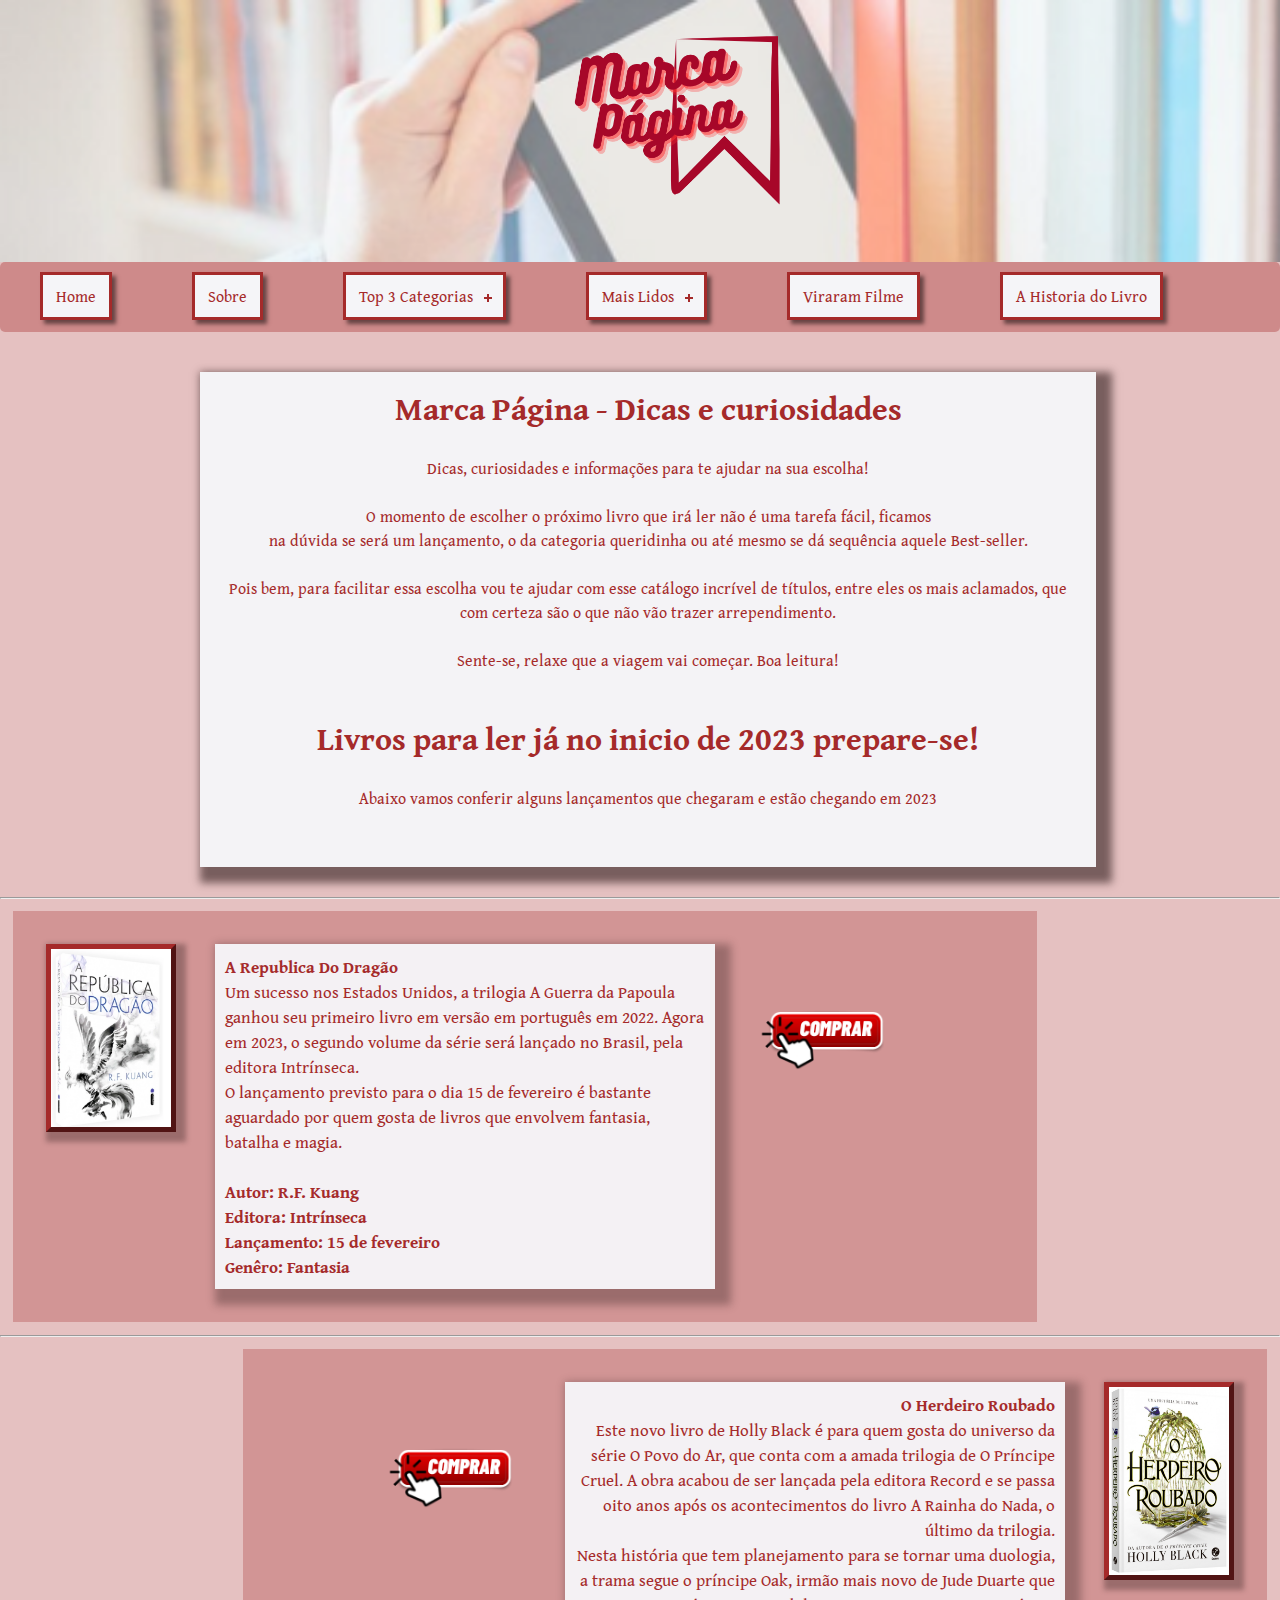
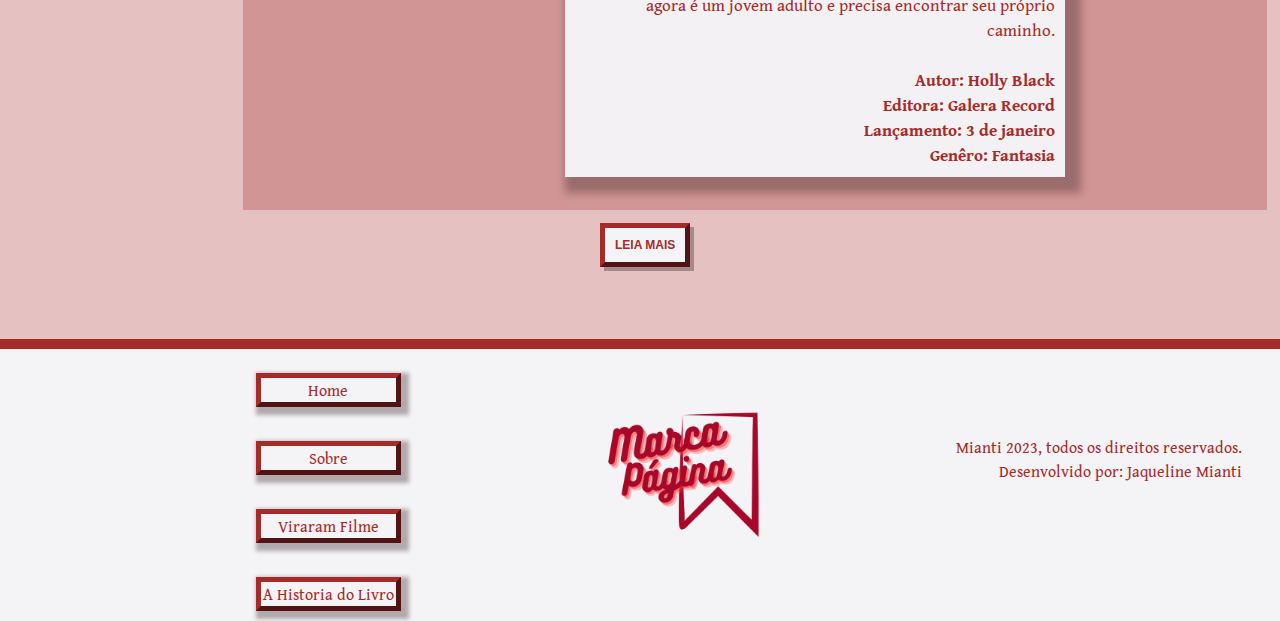
<file: index.html>
<!DOCTYPE html>
<html lang="pt-BR">
<head>
    <meta charset="UTF-8">
      <meta http-equiv="X-UA-Compatible" content="IE=edge">
      <meta name="viewport" content="width=device-width, initial-scale=1.0">        
      <link rel="stylesheet" type="text/css" href="css/reset.css">
      <link rel="stylesheet" type="text/css" href="css/style.css">   
      <link rel="shortcut icon" href="./img/faivicon.png" type="image/ico" />
      <link rel="preconnect" href="https://fonts.googleapis.com">
      <link rel="preconnect" href="https://fonts.gstatic.com" crossorigin>
      <link href="https://fonts.googleapis.com/css2?family=Gentium+Book+Plus:ital,wght@0,400;0,700;1,400&display=swap" rel="stylesheet">

    <title>Marca Pagina</title>
</head>

<body>
     

    <header class="topo-pagina">
        <img src="./img/titulo-site.png"  alt="logo">
    </header>

    <nav id="menu-dropdown" class="menu-butt">             
        <ul>
          <li><a href="index.html" title="Página Ínicial">Home</a></li>
          <li><a href="./sobre.html" title="Sobre">Sobre</a></li>
          <li><a href="#" title="Categorias">Top 3 Categorias</a>      
            <ul>
              <li><a href="./top-terror.html" title="Top1">1º Terror/Horror</a></li>
              <li><a href="./top-fantasia.html" title="Top2">2º Fantasia/Sobrenatural</a></li>
              <li><a href="./top-romance.html" title="Top3">3º Romance</a></li>              
            </ul>        
          </li>
          <li><a href="#" title="mais-lidos">Mais Lidos</a>      
          <ul>        
              <li><a href="./no-mundo.html" title="mais-lidos-mundo">No Mundo</a></li>
              <li><a href="./no-brasil.html" title="mais-lidos-brasil">No Brasil</a></li>              
          </ul>        
          </li>              
          <li><a href="./viraram-filme.html" title="viraram-filme">Viraram Filme</a></li>
          <li><a href="./historia.html" title="historia-livro">A Historia do Livro</a></li>              
        </ul>
      </nav>    
        
            <div class="introducao-blog">
                <div>
                    <p><h1> Marca Página - Dicas e curiosidades </h1></p>
                    <br>
                    <p>
                    Dicas, curiosidades e informações para te ajudar na sua escolha!<br>
                    <br>
                    O momento de escolher o próximo livro que irá ler não é uma tarefa fácil, ficamos<br> na dúvida se será um lançamento, o da categoria queridinha ou até mesmo se dá sequência aquele Best-seller.<br>
                    <br>
                    Pois bem, para facilitar essa escolha vou te ajudar com esse catálogo incrível de títulos, entre eles os mais aclamados, que<br> com certeza são o que não vão trazer arrependimento.<br>
                    <br>
                    Sente-se, relaxe que a viagem vai começar. Boa leitura!
                    </p>
                </div>
                <div class="livros-2023">
                    <h1> Livros para ler já no inicio de 2023 prepare-se!</h1> <br>
                    <p>Abaixo vamos conferir alguns lançamentos que chegaram e estão chegando em 2023</p>
                </div>
            </div>
            <hr width = 100%>
        <section class="novos-lancamentos">
            <div class="lancamentos-left">
             <img src="./img/a-republica-do-dragao.png" alt="a-republica-do-dragao">
             <p>
                <strong>A Republica Do Dragão</strong> <br>
                Um sucesso nos Estados Unidos, a trilogia A Guerra da Papoula ganhou seu primeiro livro em versão em português em 2022. Agora em 2023, o segundo volume da série será lançado no Brasil, pela editora Intrínseca.
                <br>
                O lançamento previsto para o dia 15 de fevereiro é bastante aguardado por quem gosta de livros que envolvem fantasia, batalha e magia. 
                <br><br>  
                <strong>                    
                    Autor: R.F. Kuang
                    <br>
                    Editora: Intrínseca
                    <br>
                    Lançamento: 15 de fevereiro
                    <br>
                    Genêro: Fantasia
                </strong>              
                </p> 
            
            <div class="lojas">
                <a href="https://www.amazon.com.br/dp/6555608390/ref=asc_df_65556083901676991600000/?creative=380333&creativeASIN=6555608390&linkCode=asn&tag=zoom059-20&ascsubtag=7a67338b93e84eef879a9422c9819553" target="_blank"><img src="./img/comprar.png" alt="amazon"></a>
                 
                
            </div>                                          
             </div>
             <hr width = 100%>
            <div class="lancamentos-right">
                <img src="./img/herdeiro-roubado.png" alt="herdeiro-roubado">
                <p>
                <strong>O Herdeiro Roubado</strong> <br>
                Este novo livro de Holly Black é para quem gosta do universo da série O Povo do Ar, que conta com a amada trilogia de O Príncipe Cruel. A obra acabou de ser lançada pela editora Record e se passa oito anos após os acontecimentos do livro A Rainha do Nada, o último da trilogia.
                <br>
                Nesta história que tem planejamento para se tornar uma duologia, a trama segue o príncipe Oak, irmão mais novo de Jude Duarte que agora é um jovem adulto e precisa encontrar seu próprio caminho.
                <br><br>
                <strong>
                    Autor: Holly Black
                    <br>
                    Editora: Galera Record
                    <br>
                    Lançamento: 3 de janeiro 
                    <br>
                    Genêro: Fantasia
                </strong>  
                </p>
                
                <div class="lojas">
                    <a href="https://www.amazon.com.br/dp/6559812286/ref=asc_df_65598122861676991600000/?creative=380333&creativeASIN=6559812286&linkCode=asn&tag=zoom1p-20&ascsubtag=a03d351f9b1a4222a270bfb189728ea5" target="_blank"><img src="./img/comprar.png" alt="amazon"></a>
                     
                    
                </div> 

            </div>        
              <span id="pontos"></span> 
                <span id="mais">
                <br>
                <hr width = 100%>
            <div class="lancamentos-left">
                <img src="./img/amor-e-odio.png" alt="uma-cancao-amor-odio">
                <p>
                    <strong>Uma canção de Amor e Ódio</strong> <br>
                    De Vinicius Grossos, Uma canção de Amor e Ódio tem previsão de lançamento para o dia 15 de janeiro. A trama segue dois astros do pop que são rivais. 
                    <br>
                    Um escândalo pode acabar com a carreira dois dois, então as equipes dos músicos Benjamin e Theo planejam uma união da dupla de rivais para realizar uma manobra de marketing. Porém, o ódio entre os dois acaba se transformando em outros sentimentos.
                    <br><br>
                    <strong>
                        Autor: Vinicius Grossos 
                        <br>
                        Editora: Companhia Editora Nacional
                        <br>
                        Lançamento: 15 de Janeiro 
                        <br>
                        Genêro: Romance
                    </strong>
                </p>
                
                <div class="lojas">
                    
                    <a href="https://www.amazon.com.br/dp/6558811545/ref=asc_df_65588115451676991600000/?creative=380333&creativeASIN=6558811545&linkCode=asn&tag=zoom059-20&ascsubtag=987f8eccaebe425281672a07734cbea8" target="_blank"><img src="./img/comprar.png" alt="amazon"></a>
                     
                </div>
                
            </div>
            <hr width = 100%>
            <div class="lancamentos-right">
                <img src="./img/taticas-amor.png" alt="Táticas-do-Amor">
                <p>
                    <strong>Táticas do Amor</strong> 
                    <br>
                    Para quem ama romance, Táticas do Amor também pode ser um dos livros para ler em 2023. A trama da autora Sarah Adams chega às livrarias em janeiro pela Intrínseca e traz o personagem Bree Camden, que está totalmente apaixonada por um amigo de longa data.
                    <br>
                    Ela quer ficar com Nathan, no entanto, não consegue revelar seus sentimentos para o jogador de futebol americano. O problema é que após uma bebedeira, ela acaba contando segredos que não devia para uma jornalista de fofoca.
                    <br><br>
                    <strong>
                        Autor: Sarah Adams
                        <br>
                        Editora: Intrínseca
                        <br>
                        Lançamento: 13 de janeiro 
                        <br>
                        Genêro: Romance
                    </strong>
                </p>
                
                <div class="lojas">
                    
                    <a href="https://www.amazon.com.br/dp/6555608498/ref=asc_df_65556084981677052800000/?creative=380333&creativeASIN=6555608498&linkCode=asn&tag=zoom059-20&ascsubtag=55e6b9a4453143ffa94bf6f52637eb58" target="_blank"><img src="./img/comprar.png" alt="amazon"></a>
                     
                    
                </div>

            </div> 
            <hr width = 100%>
            <div class="lancamentos-left">
                <img src="./img/marketing-amor.png" alt="marketing-amor">
                <p>
                    <strong>Marketing do Amor</strong>                   
                    <br>
                    A dupla se conhece em uma festa junina e se envolve rapidamente. Porém, Thiago não fazia ideia que sua Agência seria vendida para uma multinacional e que Vlado se tornaria seu novo chefe. Os dois resolvem colocar fim ao romance e ter um relacionamento apena professional, mas a tarefa não será fácil.
                    <br><br>
                    <strong>
                        Autor: Renato Ritto 
                        <br>
                        Editora: Intrínseca
                        <br>
                        Lançamento: 26 de janeiro  
                        <br>
                        Genêro: Fantasia
                    </strong>
                </p>

                <div class="lojas">
                    
                    <a href="https://www.amazon.com.br/dp/6555608412/ref=asc_df_65556084121676991600000/?creative=380333&creativeASIN=6555608412&linkCode=asn&tag=zoom059-20&ascsubtag=5af36ff01b964773a904b722ec0bbf99" target="_blank"><img src="./img/comprar.png" alt="amazon"></a>
                     
                </div>

            </div>
            <hr width = 100%>
            <div class="lancamentos-right">
                <img src="./img/passaros-voltarem.png" alt="passaros-voltarem">
                <p>
                    <strong>Quando os Pássaros Voltarem</strong> <br>
                      Nesta obra de Fernando Aramburu, a trama segue Tono, que já se sente cansado do mundo. Ele tem uma saúde de ferro e é professor de ensino médio, mas não chega nada de bom em seu futuro. 
                      <br>
                      Por isso, ele escolhe que irá morrer voluntariamente no dia 31 de julho do ano seguinte e que irá resolver suas pendências antes de partir. Ele começa a lidar com tudo que precisa resolver antes de sua morte e acaba em um caminho cheio de lições.
                      <br><br>
                      <strong>
                        Autor: Fernando Aramburu
                        <br>
                        Editora: Intrínseca
                        <br>
                        Lançamento: 20 de janeiro 
                        <br>
                        Genêro: Drama
                    </strong>  
                </p>

                <div class="lojas">
                    
                    <a href="https://www.amazon.com.br/dp/6555604727/ref=asc_df_65556047271676991600000/?creative=380333&creativeASIN=6555604727&linkCode=asn&tag=zoom059-20&ascsubtag=bea7bded23fe46c9920aba95496584db" target="_blank"><img src="./img/comprar.png" alt="amazon"></a>
                     
                </div>

            </div> 
            <hr width = 100%>                         
            <div class="lancamentos-left">
                <img src="./img/oito-vestidos.png" alt="oito-vestidos">
                <p>
                    <strong>Os Oito Vestidos Dior</strong> <br>
                    Outro romance na lista de livros para ler em 2023. De Jade Beer, a trama segue Lucille, que ama sua avó Sylvie. Certo dia, a idosa pede ajuda da neta para recuperar um inestimável vestido Dior em Paris.
                    <br>
                    A jovem fica surpresa com a aventura, mas topa o desafio. No entanto, ao longo do percurso, ela não esperava esbarrar em tantas revelações.
                    <br><br>
                    <strong>
                        Autor:  Jade Beer
                        <br>
                        Editora: Intrínseca
                        <br>
                        Lançamento: 20 de Janeiro
                        <br>
                        Genêro: Drama
                    </strong>
                </p>

                <div class="lojas">
                    
                    <a href="https://www.amazon.com.br/dp/6555608455/ref=asc_df_65556084551676991600000/?creative=380333&creativeASIN=6555608455&linkCode=asn&tag=zoom059-20&ascsubtag=eb99691a3cde4948a67ab54e7e770c5e" target="_blank"><img src="./img/comprar.png" alt="amazon"></a>
                     
                    
                </div>

            </div>
            <hr width = 100%>
            <div class="lancamentos-right">
                <img src="./img/pageboy.png" alt="pageboy">
                <p>
                <strong>Pageboy: A Memoir</strong> 
                    <br>
                    Pageboy é o livro de memórias do ator trans Elliot Page. A obra será lançada simultaneamente nos Estados Unidos e Brasil em junho de 2023. 
                    <br>
                    O título brasileiro ainda não foi revelado pela emissora. No livro, Elliot relata sua trajetória no cinema e televisão, detalhes da vida pessoal e insights sobre Hollywood, saúde mental e relacionamentos.
                    <strong>
                        Autor: Elliot Page
                        <br>
                        Editora: Intrínseca
                        <br>
                        Lançamento: Junho 2023
                        <br>
                        Genêro: Biografia
                    </strong>  
                </p>

                <div class="lojas">
                    
                    <a href="https://www.amazon.com/Pageboy-Memoir-Elliot-Page/dp/1250878357" target="_blank"><img src="./img/comprar.png" alt="amazon"></a>
                     
                    
                </div>

            </div>
            <hr width = 100%>
            <div class="lancamentos-left">
                <img src="./img/friends-love.png" alt="amigos-amores">
                <p>
                    <strong>Amigos, Amores e Aquela Coisa Terrível: As memórias do astro de Friends</strong> 
                    <br>
                    É o livro de memórias do ator Matthew Perry, o eterno Chandler Bing da série Friends.
                    <br>
                    O livro acabou de ser lançado e traz as histórias de bastidores da amada série de comédia e a vida pessoal do astro norte-americano.
                    <br><br>
                    <strong>
                        Autor: Matthew Perry
                        <br>
                        Editora: BestSeller
                        <br>
                        Lançamento: 03 de Janeiro
                        <br>
                        Genêro: Biografia
                    </strong>    
                </p>

                <div class="lojas">
                    
                    <a href="https://www.amazon.com.br/dp/6557122533/ref=asc_df_65571225331676991600000/?creative=380333&creativeASIN=6557122533&linkCode=asn&tag=zoom059-20&ascsubtag=8de29f7f10b14271a074bb3892d70868" target="_blank"><img src="./img/comprar.png" alt="amazon"></a>
                     
                    
                </div>

            </div>
            <hr width = 100%>
            <div class="lancamentos-right">
                <img src="./img/restaurador-rostos.png" alt="Restaurador-rostos">
                <p>
                    <strong>O Restaurador de Rostos</strong> 
                    <br>
                    Ele traz uma história real relatava pela autora Lindsey Fitzharris, responsável pelo livro Medicina dos Horrores.
                    <br>
                    A obra segue a história de Harold Gillies, um médico pioneiro na cirurgia plástica que mudou a vida de muitos homens desfigurados após a Primeira Guerra Mundial.
                    <br><br>
                    <strong>
                        Autor: Lindsey Fitzharris
                        <br>
                        Editora: Intrínseca
                        <br>
                        Lançamento: 27 de Fevereiro
                        <br>
                        Genêro: Biografia
                    </strong> 
                </p>
                
                <div class="lojas">
                   
                    <a href="https://www.amazon.com.br/dp/6555608382/ref=asc_df_65556083821676991600000/?creative=380333&creativeASIN=6555608382&linkCode=asn&tag=zoom1p-20&ascsubtag=b0213ad6979d44c5827c1f69d94ed648" target="_blank"><img src="./img/comprar.png" alt="amazon"></a>
                     
                    
                </div>

            </div> 
        </section>   
            </span> <button class="botao-leia-mais" onclick="leiaMais()" id="btnLeiaMais">Leia Mais</button>        
            <br><br><br><br>  
        </div>

    
      <footer class="rodape">
            <br><br>
            <div class="info-rodape-l">
                <br>
                <a href="index.html">Home</a>
                <br>
                <a href="./sobre.html">Sobre</a>
                <br>                 
                <a href="./viraram-filme.html">Viraram Filme</a>
                <br>
                <a href="./historia.html">A Historia do Livro</a>
            </div>

            <div class="roda-img">
            <img src="./img/titulo-site.png" alt="">
            </div>
            
            <div class="info-rodape-r">
                <br><br>
                Mianti 2023, todos os direitos reservados.
                <br>
                Desenvolvido por: Jaqueline Mianti
                
            </div>
      </footer>

            <script src="/js/jquery.js"></script>
            <script src="/js/script.js"></script>




    
</body>
</html>
</file>
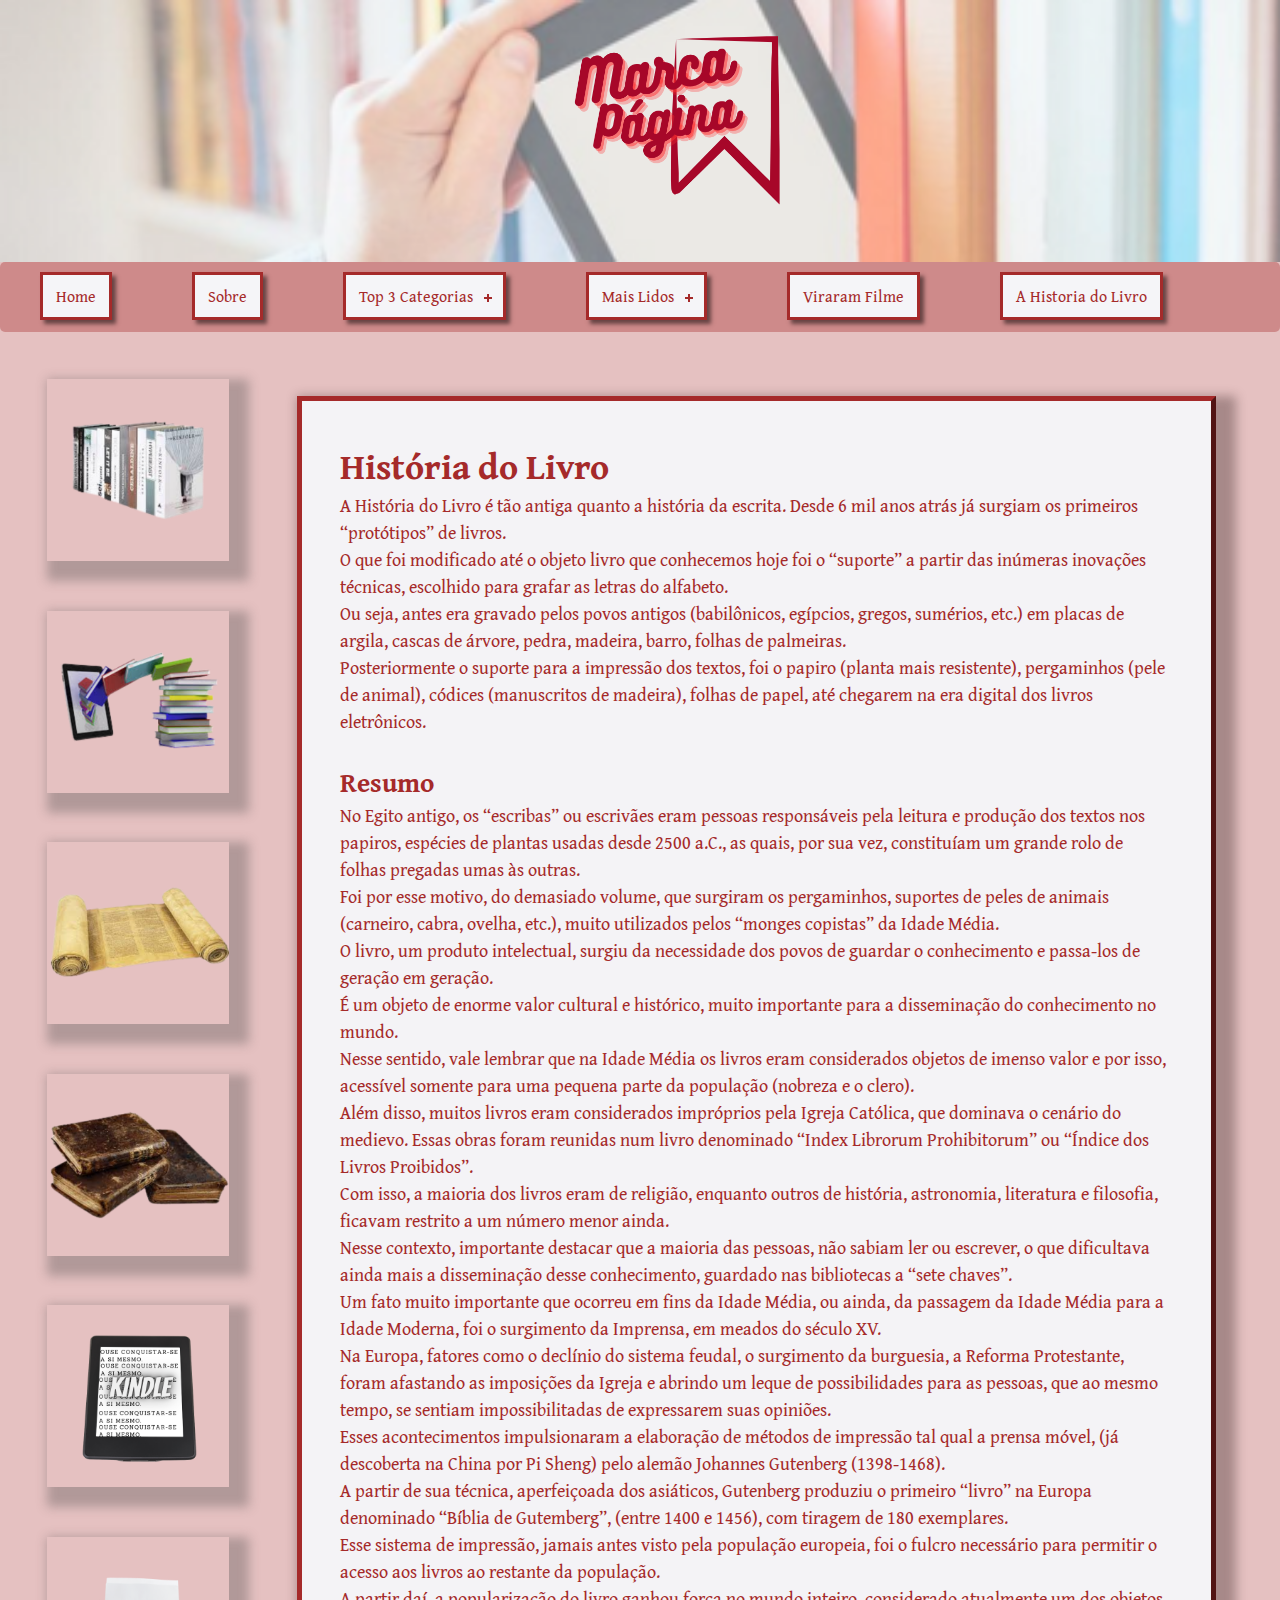
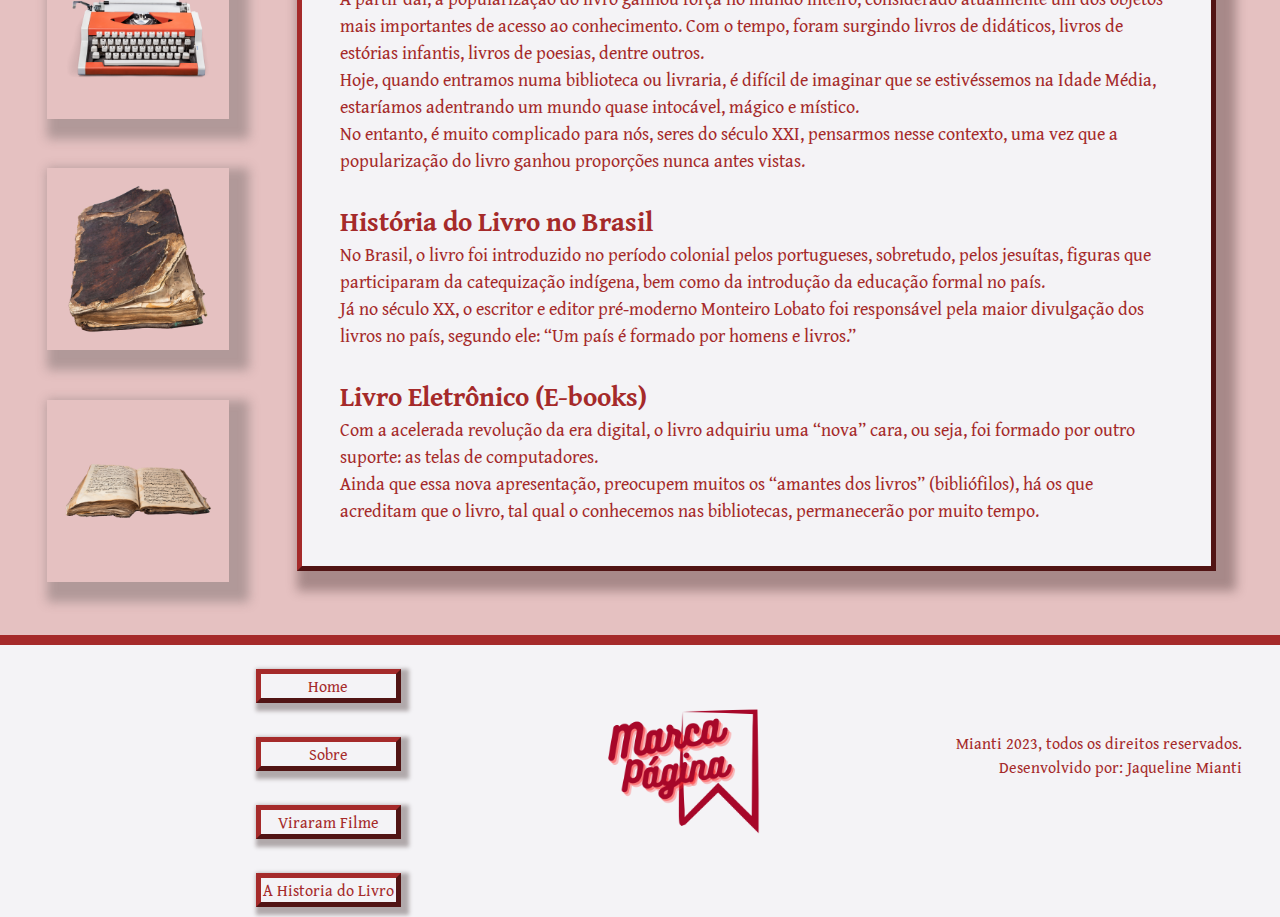
<file: historia.html>
<!DOCTYPE html>
<html lang="pt-BR">
<head>
    <meta charset="UTF-8">
      <meta http-equiv="X-UA-Compatible" content="IE=edge">
      <meta name="viewport" content="width=device-width, initial-scale=1.0">        
      <link rel="stylesheet" type="text/css" href="css/reset.css">
      <link rel="stylesheet" type="text/css" href="css/style.css">   
      <link rel="shortcut icon" href="./img/faivicon.png" type="image/ico" />
      <link rel="preconnect" href="https://fonts.googleapis.com">
      <link rel="preconnect" href="https://fonts.gstatic.com" crossorigin>
      <link href="https://fonts.googleapis.com/css2?family=Gentium+Book+Plus:ital,wght@0,400;0,700;1,400&display=swap" rel="stylesheet">

    <title>Marca Pagina</title>
</head>

<body>
     

    <header class="topo-pagina">
        <img src="./img/titulo-site.png"  alt="logo">
    </header>

    <nav id="menu-dropdown" class="menu-butt">             
      <ul>
        <li><a href="index.html" title="Página Ínicial">Home</a></li>
        <li><a href="./sobre.html" title="Sobre">Sobre</a></li>
        <li><a href="#" title="Categorias">Top 3 Categorias</a>      
          <ul>
            <li><a href="./top-terror.html" title="Top1">1º Terror/Horror</a></li>
            <li><a href="./top-fantasia.html" title="Top2">2º Fantasia/Sobrenatural</a></li>
            <li><a href="./top-romance.html" title="Top3">3º Romance</a></li>              
          </ul>        
        </li>
        <li><a href="#" title="mais-lidos">Mais Lidos</a>      
        <ul>        
            <li><a href="./no-mundo.html" title="mais-lidos-mundo">No Mundo</a></li>
            <li><a href="./no-brasil.html" title="mais-lidos-brasil">No Brasil</a></li>              
        </ul>        
        </li>              
        <li><a href="./viraram-filme.html" title="viraram-filme">Viraram Filme</a></li>
        <li><a href="./historia.html" title="historia-livro">A Historia do Livro</a></li>              
      </ul>
    </nav> 

    <div class="conteudo-historia">
      <div class="historia-top">
        <img src="./img/historia1.png" alt="top1">        
        <img src="./img/historia2.png" alt="top2">        
        <img src="./img/historia3.png" alt="top3">
        <img src="./img/historia4.png" alt="top4">
        <img src="./img/historia5.png" alt="top5">
        <img src="./img/historia6.png" alt="top6">
        <img src="./img/historia7.png" alt="top7">
        <img src="./img/historia8.png" alt="top8">
        

      </div>
      <div class="historia">
       <p> 
        <h1>História do Livro</h1>          
          A História do Livro é tão antiga quanto a história da escrita. Desde 6 mil anos atrás já surgiam os primeiros “protótipos” de livros.
          <br>
          O que foi modificado até o objeto livro que conhecemos hoje foi o “suporte” a partir das inúmeras inovações técnicas, escolhido para grafar as letras do alfabeto.
          <br>
          Ou seja, antes era gravado pelos povos antigos (babilônicos, egípcios, gregos, sumérios, etc.) em placas de argila, cascas de árvore, pedra, madeira, barro, folhas de palmeiras.
          <br>
          Posteriormente o suporte para a impressão dos textos, foi o papiro (planta mais resistente), pergaminhos (pele de animal), códices (manuscritos de madeira), folhas de papel, até chegarem na era digital dos livros eletrônicos. 
          <br><br>

          <h2>Resumo</h2>          
          No Egito antigo, os “escribas” ou escrivães eram pessoas responsáveis pela leitura e produção dos textos nos papiros, espécies de plantas usadas desde 2500 a.C., as quais, por sua vez, constituíam um grande rolo de folhas pregadas umas às outras.
          <br>
          Foi por esse motivo, do demasiado volume, que surgiram os pergaminhos, suportes de peles de animais (carneiro, cabra, ovelha, etc.), muito utilizados pelos “monges copistas” da Idade Média.
          <br>
          O livro, um produto intelectual, surgiu da necessidade dos povos de guardar o conhecimento e passa-los de geração em geração.
          <br>
          É um objeto de enorme valor cultural e histórico, muito importante para a disseminação do conhecimento no mundo.
          <br>
          Nesse sentido, vale lembrar que na Idade Média os livros eram considerados objetos de imenso valor e por isso, acessível somente para uma pequena parte da população (nobreza e o clero).
          <br>
          Além disso, muitos livros eram considerados impróprios pela Igreja Católica, que dominava o cenário do medievo. Essas obras foram reunidas num livro denominado “Index Librorum Prohibitorum” ou “Índice dos Livros Proibidos”.
          <br>
          Com isso, a maioria dos livros eram de religião, enquanto outros de história, astronomia, literatura e filosofia, ficavam restrito a um número menor ainda.
          <br>
          Nesse contexto, importante destacar que a maioria das pessoas, não sabiam ler ou escrever, o que dificultava ainda mais a disseminação desse conhecimento, guardado nas bibliotecas a “sete chaves”.
          <br>
          Um fato muito importante que ocorreu em fins da Idade Média, ou ainda, da passagem da Idade Média para a Idade Moderna, foi o surgimento da Imprensa, em meados do século XV.
          <br>
          Na Europa, fatores como o declínio do sistema feudal, o surgimento da burguesia, a Reforma Protestante, foram afastando as imposições da Igreja e abrindo um leque de possibilidades para as pessoas, que ao mesmo tempo, se sentiam impossibilitadas de expressarem suas opiniões.
          <br>
          Esses acontecimentos impulsionaram a elaboração de métodos de impressão tal qual a prensa móvel, (já descoberta na China por Pi Sheng) pelo alemão Johannes Gutenberg (1398-1468).
          <br>
          A partir de sua técnica, aperfeiçoada dos asiáticos, Gutenberg produziu o primeiro “livro” na Europa denominado “Bíblia de Gutemberg”, (entre 1400 e 1456), com tiragem de 180 exemplares.
          <br>
          Esse sistema de impressão, jamais antes visto pela população europeia, foi o fulcro necessário para permitir o acesso aos livros ao restante da população.
          <br>
          A partir daí, a popularização do livro ganhou força no mundo inteiro, considerado atualmente um dos objetos mais importantes de acesso ao conhecimento. Com o tempo, foram surgindo livros de didáticos, livros de estórias infantis, livros de poesias, dentre outros.
          <br>
          Hoje, quando entramos numa biblioteca ou livraria, é difícil de imaginar que se estivéssemos na Idade Média, estaríamos adentrando um mundo quase intocável, mágico e místico.
          <br>
          No entanto, é muito complicado para nós, seres do século XXI, pensarmos nesse contexto, uma vez que a popularização do livro ganhou proporções nunca antes vistas. 
          <br><br>

          <h2>História do Livro no Brasil</h2>          
          No Brasil, o livro foi introduzido no período colonial pelos portugueses, sobretudo, pelos jesuítas, figuras que participaram da catequização indígena, bem como da introdução da educação formal no país.
          <br>
          Já no século XX, o escritor e editor pré-moderno Monteiro Lobato foi responsável pela maior divulgação dos livros no país, segundo ele: “Um país é formado por homens e livros.” 
          <br><br> 

          <h2>Livro Eletrônico (E-books)</h2>          
          Com a acelerada revolução da era digital, o livro adquiriu uma “nova” cara, ou seja, foi formado por outro suporte: as telas de computadores.
          <br>
          Ainda que essa nova apresentação, preocupem muitos os “amantes dos livros” (bibliófilos), há os que acreditam que o livro, tal qual o conhecemos nas bibliotecas, permanecerão por muito tempo. 
          <br>   
          
       </p>
      </div>     
    </div>

    
    <footer class="rodape">
      <br><br>
      <div class="info-rodape-l">
          <br>
          <a href="index.html">Home</a>
          <br>
          <a href="./sobre.html">Sobre</a>
          <br>                 
          <a href="./viraram-filme.html">Viraram Filme</a>
          <br>
          <a href="./historia.html">A Historia do Livro</a>
      </div>

      <div class="roda-img">
      <img src="./img/titulo-site.png" alt="">
      </div>
      
      <div class="info-rodape-r">
          <br><br>
          Mianti 2023, todos os direitos reservados.
          <br>
          Desenvolvido por: Jaqueline Mianti
          
      </div>
</footer>

            <script src="/js/jquery.js"></script>
            <script src="/js/script.js"></script>




    
</body>
</html>
</file>
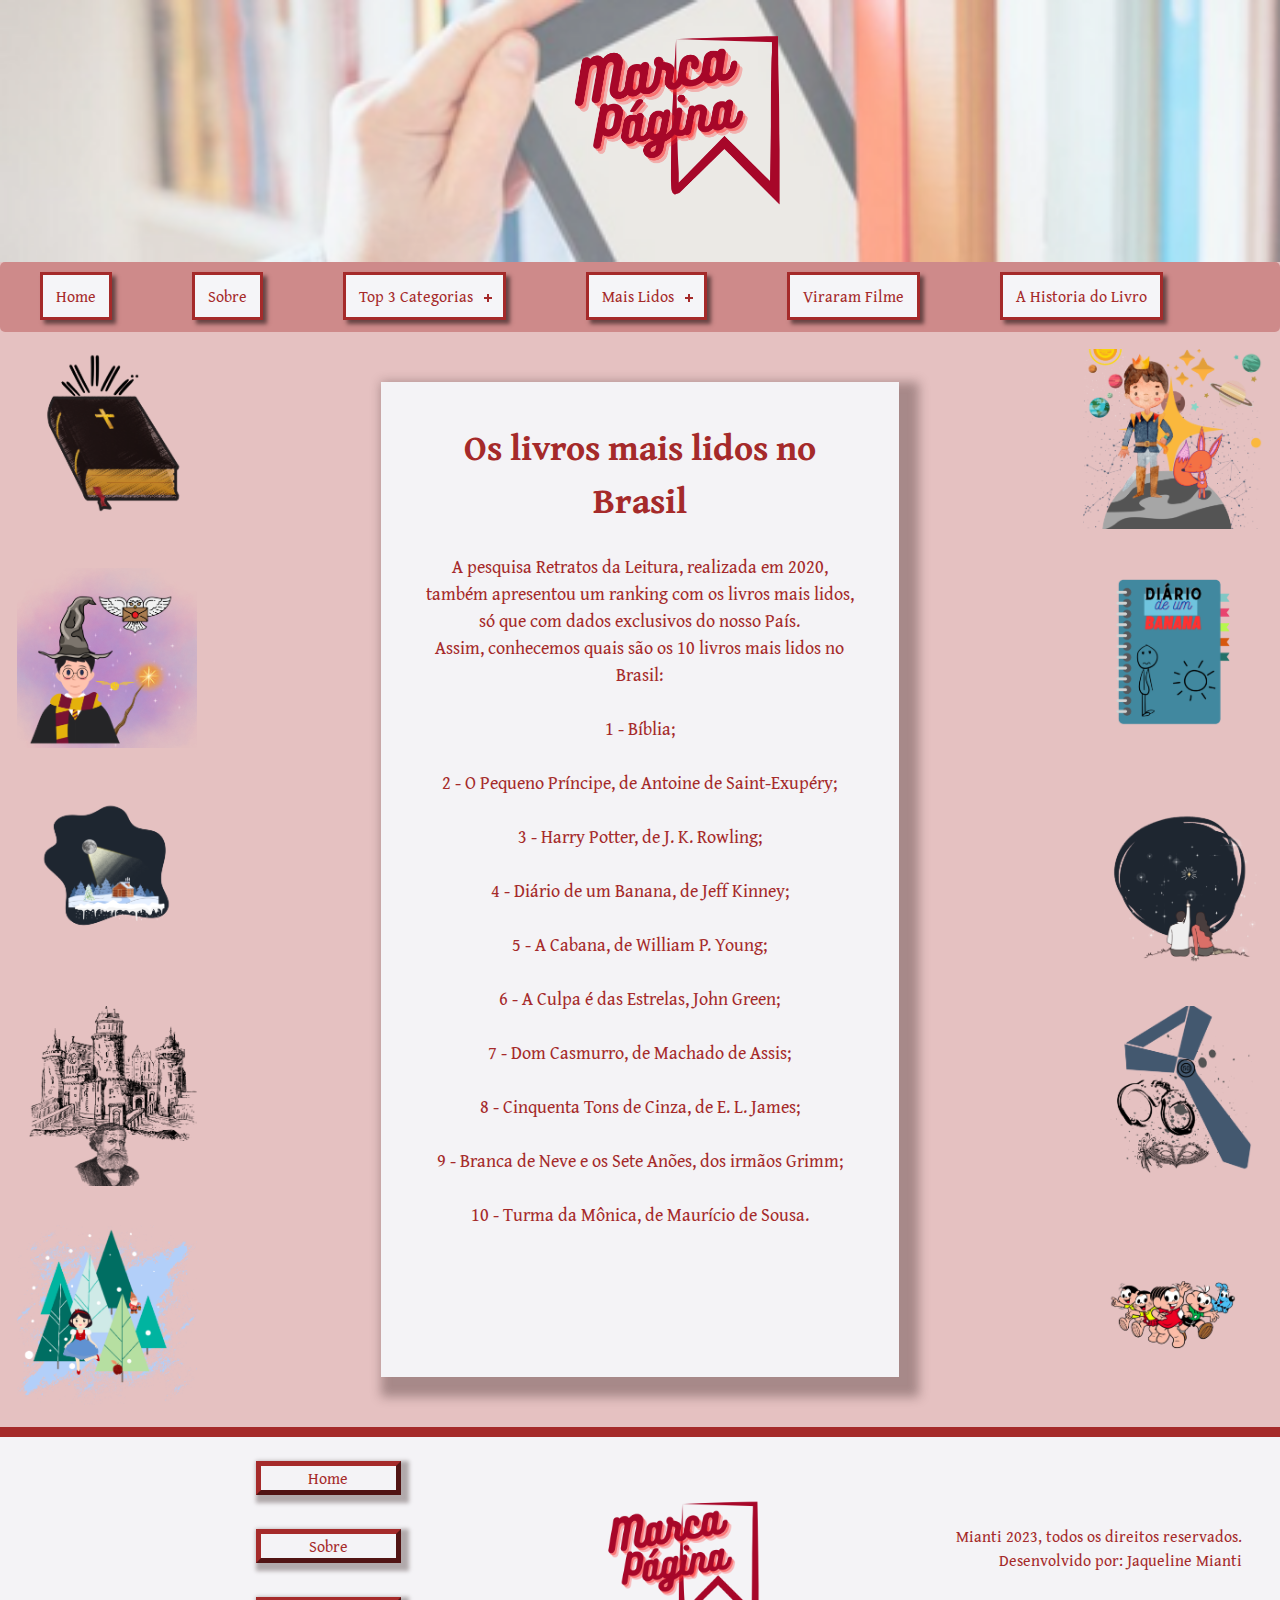
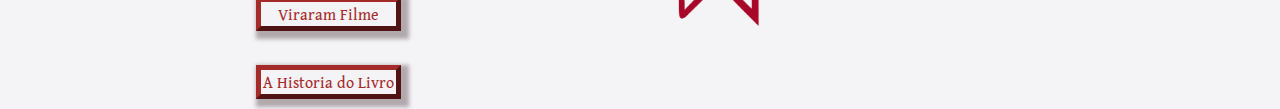
<file: no-brasil.html>
<!DOCTYPE html>
<html lang="pt-BR">
<head>
    <meta charset="UTF-8">
      <meta http-equiv="X-UA-Compatible" content="IE=edge">
      <meta name="viewport" content="width=device-width, initial-scale=1.0">        
      <link rel="stylesheet" type="text/css" href="css/reset.css">
      <link rel="stylesheet" type="text/css" href="css/style.css">   
      <link rel="shortcut icon" href="./img/faivicon.png" type="image/ico" />
      <link rel="preconnect" href="https://fonts.googleapis.com">
      <link rel="preconnect" href="https://fonts.gstatic.com" crossorigin>
      <link href="https://fonts.googleapis.com/css2?family=Gentium+Book+Plus:ital,wght@0,400;0,700;1,400&display=swap" rel="stylesheet">

    <title>Marca Pagina</title>
</head>

<body>
     

    <header class="topo-pagina">
        <img src="./img/titulo-site.png"  alt="logo">
    </header>

    <nav id="menu-dropdown" class="menu-butt">             
      <ul>
        <li><a href="index.html" title="Página Ínicial">Home</a></li>
        <li><a href="./sobre.html" title="Sobre">Sobre</a></li>
        <li><a href="#" title="Categorias">Top 3 Categorias</a>      
          <ul>
            <li><a href="./top-terror.html" title="Top1">1º Terror/Horror</a></li>
            <li><a href="./top-fantasia.html" title="Top2">2º Fantasia/Sobrenatural</a></li>
            <li><a href="./top-romance.html" title="Top3">3º Romance</a></li>              
          </ul>        
        </li>
        <li><a href="#" title="mais-lidos">Mais Lidos</a>      
        <ul>        
            <li><a href="./no-mundo.html" title="mais-lidos-mundo">No Mundo</a></li>
            <li><a href="./no-brasil.html" title="mais-lidos-brasil">No Brasil</a></li>              
        </ul>        
        </li>              
        <li><a href="./viraram-filme.html" title="viraram-filme">Viraram Filme</a></li>
        <li><a href="./historia.html" title="historia-livro">A Historia do Livro</a></li>              
      </ul>
    </nav> 

        <div class="conteudo-mundo">
            <div class="mundo-top">
            <img src="./img/biblia-sagrada.png" alt="top1">
            <br>
            <img src="./img/harry-potter.png" alt="top2">
            <br>
            <img src="./img/cabana.png" alt="top3">
            <br>
            <img src="./img/dom-casmuro.png" alt="top4">
            <br>
            <img src="./img/branca-de-neve.png" alt="top5">
            

            </div>
            <div class="no-mundo">
            <p>            
              <h1>Os livros mais lidos no Brasil </h1>
              <br>
                A pesquisa Retratos da Leitura, realizada em 2020, também apresentou um ranking com os livros mais lidos, só que com dados exclusivos do nosso País.
                <br>
                Assim, conhecemos quais são os 10 livros mais lidos no Brasil: 
                <br><br>                                                                    1 - Bíblia;
                <br><br>
                2 - O Pequeno Príncipe, de Antoine de Saint-Exupéry;
                <br><br>
                3 - Harry Potter, de J. K. Rowling;
                <br><br>
                4 - Diário de um Banana, de Jeff Kinney;
                <br><br>
                5 - A Cabana, de William P. Young;
                <br><br>
                6 - A Culpa é das Estrelas, John Green;
                <br><br>
                7 - Dom Casmurro, de Machado de Assis;
                <br><br>
                8 - Cinquenta Tons de Cinza, de E. L. James;
                <br><br>
                9 - Branca de Neve e os Sete Anões, dos irmãos Grimm;
                <br><br>
                10 - Turma da Mônica, de Maurício de Sousa.
            </p>    
            </div>
            <div class="mundo-bottom">
            <img src="./img/pequeno-principe.png" alt="bot1">
            <br>
            <img src="./img/diario-banana.png" alt="bot2">
            <br>
            <img src="./img/culpa-estrelas.png" alt="bot3">
            <br>
            <img src="./img/cinquenta-tons.png" alt="bot4">
            <br>
            <img src="./img/turma-da-monica.png" alt="bot5">
                
            </div>
        </div>

        <footer class="rodape">
            <br><br>
            <div class="info-rodape-l">
                <br>
                <a href="index.html">Home</a>
                <br>
                <a href="./sobre.html">Sobre</a>
                <br>                 
                <a href="./viraram-filme.html">Viraram Filme</a>
                <br>
                <a href="./historia.html">A Historia do Livro</a>
            </div>

            <div class="roda-img">
            <img src="./img/titulo-site.png" alt="">
            </div>
            
            <div class="info-rodape-r">
                <br><br>
                Mianti 2023, todos os direitos reservados.
                <br>
                Desenvolvido por: Jaqueline Mianti
                
            </div>
        </footer>

            <script src="/js/jquery.js"></script>
            <script src="/js/script.js"></script>
    
</body>
</html>
</file>
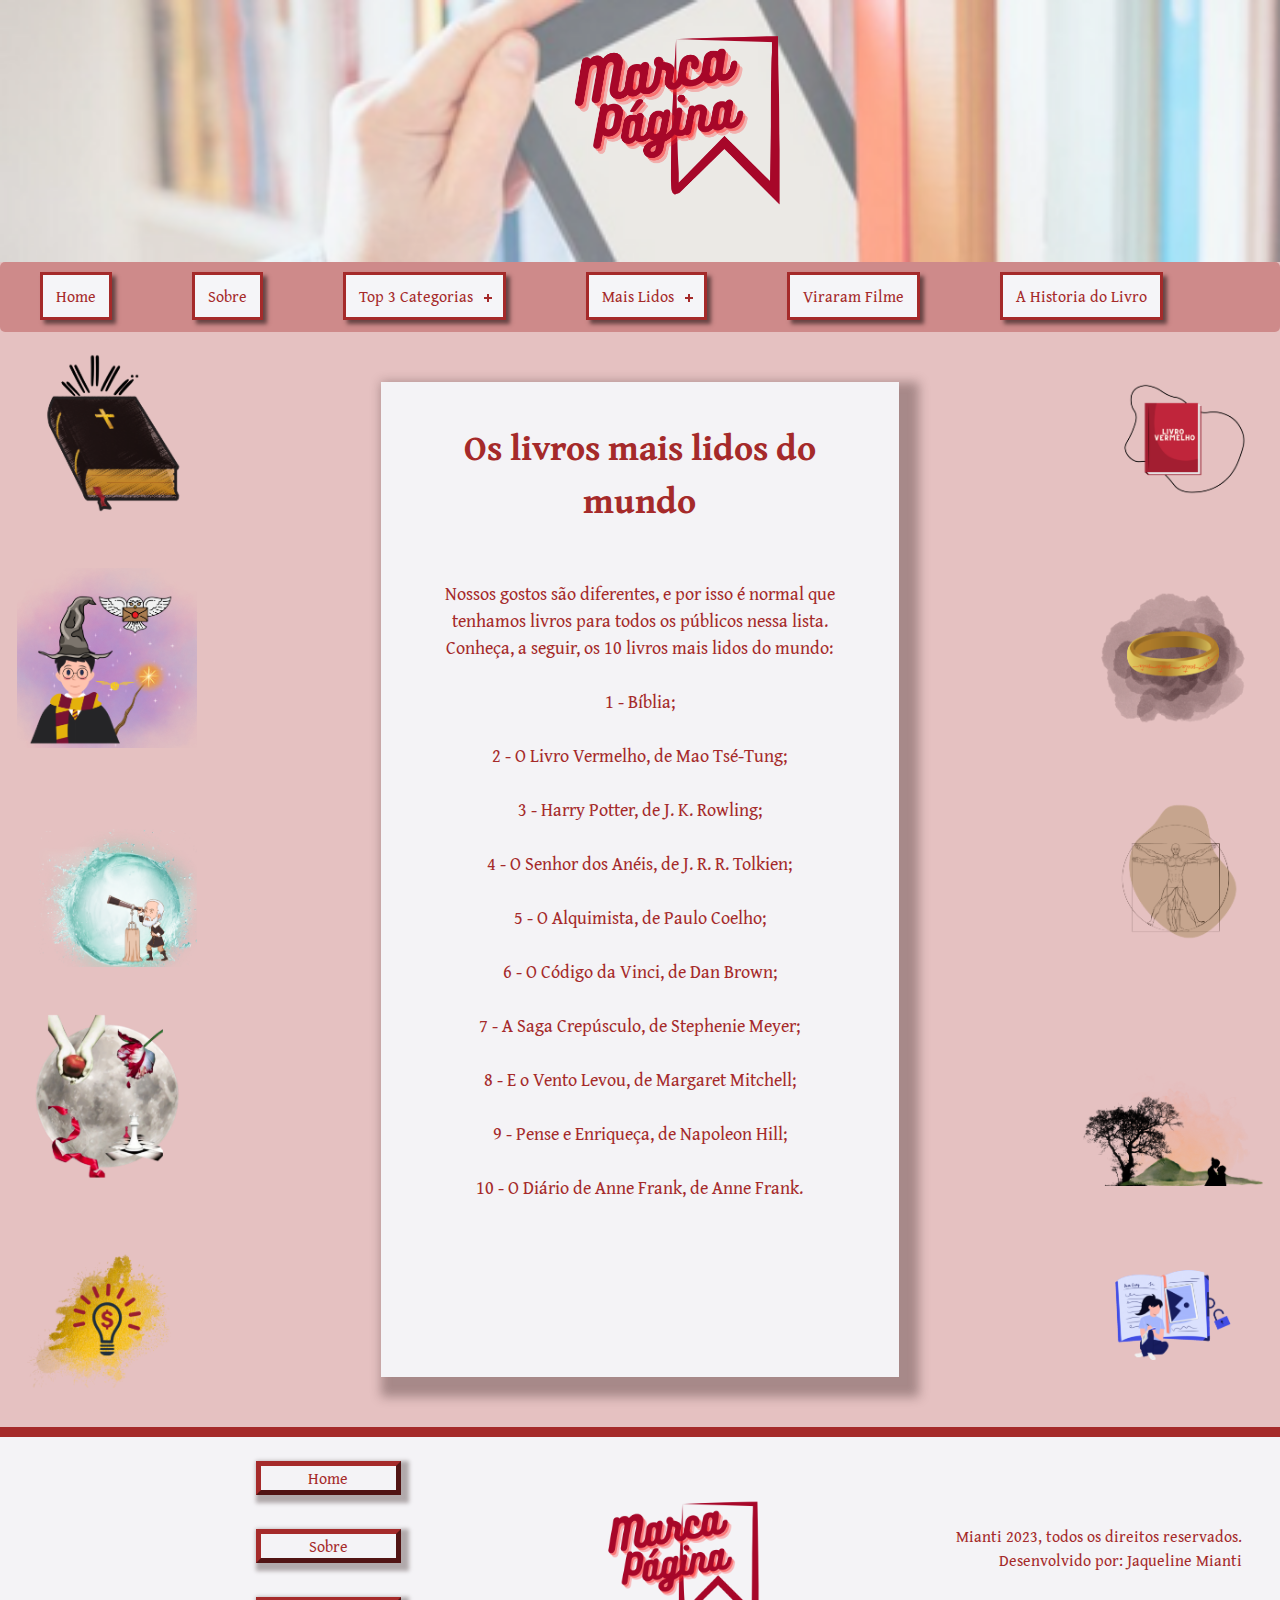
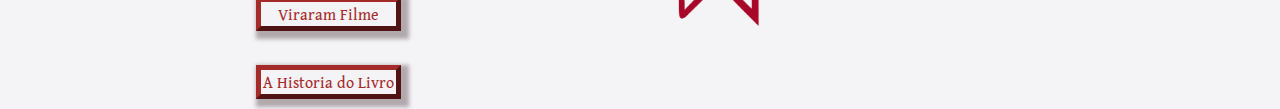
<file: no-mundo.html>
<!DOCTYPE html>
<html lang="pt-BR">
<head>
    <meta charset="UTF-8">
      <meta http-equiv="X-UA-Compatible" content="IE=edge">
      <meta name="viewport" content="width=device-width, initial-scale=1.0">        
      <link rel="stylesheet" type="text/css" href="css/reset.css">
      <link rel="stylesheet" type="text/css" href="css/style.css">   
      <link rel="shortcut icon" href="./img/faivicon.png" type="image/ico" />
      <link rel="preconnect" href="https://fonts.googleapis.com">
      <link rel="preconnect" href="https://fonts.gstatic.com" crossorigin>
      <link href="https://fonts.googleapis.com/css2?family=Gentium+Book+Plus:ital,wght@0,400;0,700;1,400&display=swap" rel="stylesheet">

    <title>Marca Pagina</title>
</head>

<body>
     

    <header class="topo-pagina">
        <img src="./img/titulo-site.png"  alt="logo">
    </header>

    <nav id="menu-dropdown" class="menu-butt">             
      <ul>
        <li><a href="index.html" title="Página Ínicial">Home</a></li>
        <li><a href="./sobre.html" title="Sobre">Sobre</a></li>
        <li><a href="#" title="Categorias">Top 3 Categorias</a>      
          <ul>
            <li><a href="./top-terror.html" title="Top1">1º Terror/Horror</a></li>
            <li><a href="./top-fantasia.html" title="Top2">2º Fantasia/Sobrenatural</a></li>
            <li><a href="./top-romance.html" title="Top3">3º Romance</a></li>              
          </ul>        
        </li>
        <li><a href="#" title="mais-lidos">Mais Lidos</a>      
        <ul>        
            <li><a href="./no-mundo.html" title="mais-lidos-mundo">No Mundo</a></li>
            <li><a href="./no-brasil.html" title="mais-lidos-brasil">No Brasil</a></li>              
        </ul>        
        </li>              
        <li><a href="./viraram-filme.html" title="viraram-filme">Viraram Filme</a></li>
        <li><a href="./historia.html" title="historia-livro">A Historia do Livro</a></li>              
      </ul>
    </nav> 

        <div class="conteudo-mundo">
            <div class="mundo-top">
            <img src="./img/biblia-sagrada.png" alt="top1">
            <br>
            <img src="./img/harry-potter.png" alt="top2">
            <br>
            <img src="./img/alquimista.png" alt="top3">
            <br>
            <img src="./img/saga-crepusculo.png" alt="top4">
            <br>
            <img src="./img/pense-enriqueca.png" alt="top5">
            

            </div>
            <div class="no-mundo">
            <p>            
              <h1>Os livros mais lidos do mundo</h1>
              <br><br>
                Nossos gostos são diferentes, e por isso é normal que tenhamos livros para todos os públicos nessa lista.
                <br>
                Conheça, a seguir, os 10 livros mais lidos do mundo:
                <br><br>                                                                                    1 - Bíblia;
                <br><br>
                2 - O Livro Vermelho, de Mao Tsé-Tung;
                <br><br>
                3 - Harry Potter, de J. K. Rowling;
                <br><br>
                4 - O Senhor dos Anéis, de J. R. R. Tolkien;
                <br><br>
                5 - O Alquimista, de Paulo Coelho;
                <br><br>
                6 - O Código da Vinci, de Dan Brown;
                <br><br>
                7 - A Saga Crepúsculo, de Stephenie Meyer;
                <br><br>
                8 - E o Vento Levou, de Margaret Mitchell;
                <br><br>
                9 - Pense e Enriqueça, de Napoleon Hill;
                <br><br>
                10 - O Diário de Anne Frank, de Anne Frank.
            </p>    
            </div>
            <div class="mundo-bottom">
            <img src="./img/livro-vermelho.png" alt="bot1">
            <br>
            <img src="./img/senhor-dos-aneis.png" alt="bot2">
            <br>
            <img src="./img/codigo-da-vinci.png" alt="bot3">
            <br>
            <img src="./img/vento-levou.png" alt="bot4">
            <br>
            <img src="./img/diario-anne.png" alt="bot5">
                
            </div>
        </div>

        <footer class="rodape">
            <br><br>
            <div class="info-rodape-l">
                <br>
                <a href="index.html">Home</a>
                <br>
                <a href="./sobre.html">Sobre</a>
                <br>                 
                <a href="./viraram-filme.html">Viraram Filme</a>
                <br>
                <a href="./historia.html">A Historia do Livro</a>
            </div>

            <div class="roda-img">
            <img src="./img/titulo-site.png" alt="">
            </div>
            
            <div class="info-rodape-r">
                <br><br>
                Mianti 2023, todos os direitos reservados.
                <br>
                Desenvolvido por: Jaqueline Mianti
                
            </div>
        </footer>

            <script src="/js/jquery.js"></script>
            <script src="/js/script.js"></script>
    
</body>
</html>
</file>
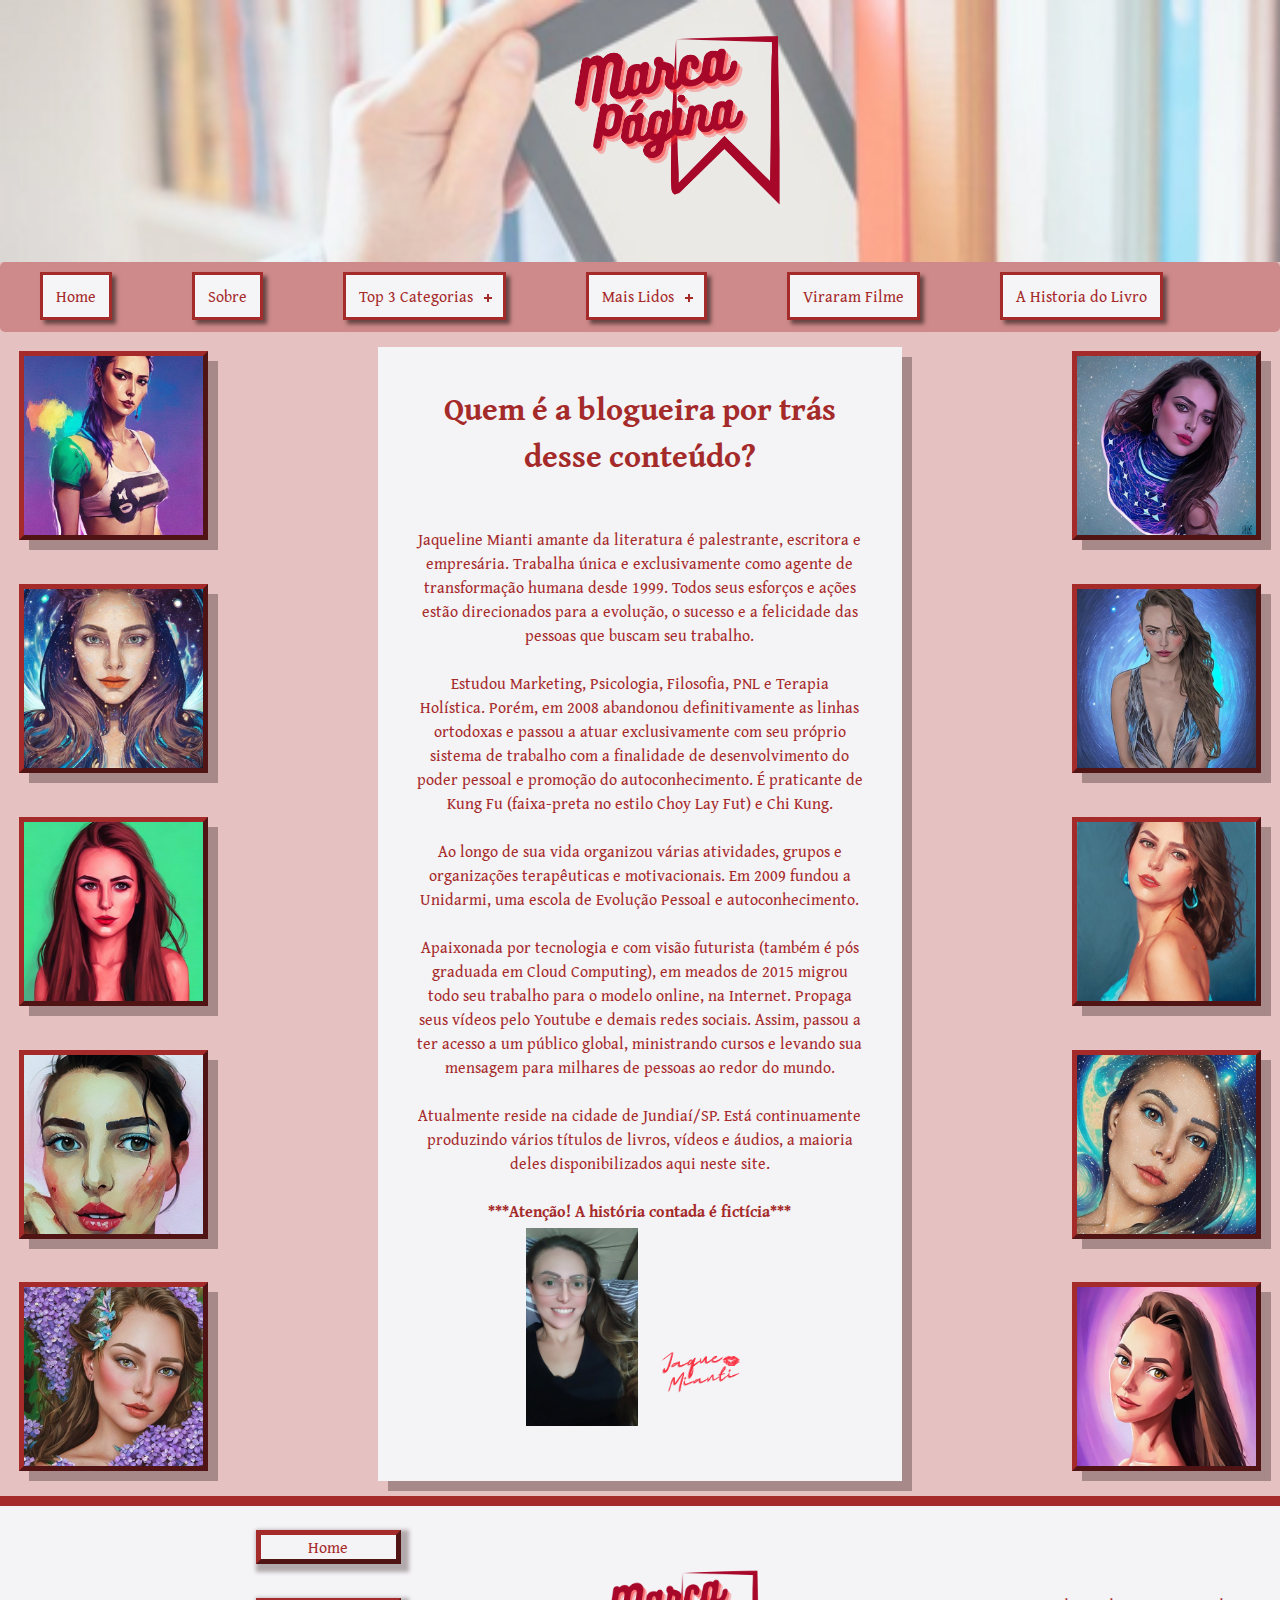
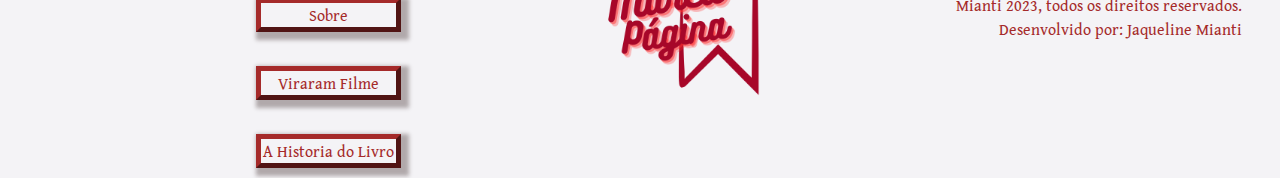
<file: sobre.html>
<!DOCTYPE html>
<html lang="pt-BR">
<head>
    <meta charset="UTF-8">
      <meta http-equiv="X-UA-Compatible" content="IE=edge">
      <meta name="viewport" content="width=device-width, initial-scale=1.0">        
      <link rel="stylesheet" type="text/css" href="css/reset.css">
      <link rel="stylesheet" type="text/css" href="css/style.css">   
      <link rel="shortcut icon" href="./img/faivicon.png" type="image/ico" />
      <link rel="preconnect" href="https://fonts.googleapis.com">
      <link rel="preconnect" href="https://fonts.gstatic.com" crossorigin>
      <link href="https://fonts.googleapis.com/css2?family=Gentium+Book+Plus:ital,wght@0,400;0,700;1,400&display=swap" rel="stylesheet">

    <title>Marca Pagina</title>
</head>

<body>
     

    <header class="topo-pagina">
        <img src="./img/titulo-site.png"  alt="logo">
    </header>

    <nav id="menu-dropdown" class="menu-butt">             
      <ul>
        <li><a href="index.html" title="Página Ínicial">Home</a></li>
        <li><a href="./sobre.html" title="Sobre">Sobre</a></li>
        <li><a href="#" title="Categorias">Top 3 Categorias</a>      
          <ul>
            <li><a href="./top-terror.html" title="Top1">1º Terror/Horror</a></li>
            <li><a href="./top-fantasia.html" title="Top2">2º Fantasia/Sobrenatural</a></li>
            <li><a href="./top-romance.html" title="Top3">3º Romance</a></li>              
          </ul>        
        </li>
        <li><a href="#" title="mais-lidos">Mais Lidos</a>      
        <ul>        
            <li><a href="./no-mundo.html" title="mais-lidos-mundo">No Mundo</a></li>
            <li><a href="./no-brasil.html" title="mais-lidos-brasil">No Brasil</a></li>              
        </ul>        
        </li>              
        <li><a href="./viraram-filme.html" title="viraram-filme">Viraram Filme</a></li>
        <li><a href="./historia.html" title="historia-livro">A Historia do Livro</a></li>              
      </ul>
    </nav>  

    <div class="conteudo-sobre">
      <div class="animes-top">
        <img src="./img/img-top1.jpg" alt="top1">
        <br>
        <img src="./img/img-top2.jpg" alt="top2">
        <br>
        <img src="./img/img-top3.jpg" alt="top3">
        <br>
        <img src="./img/img-top4.jpg" alt="top4">
        <br>
        <img src="./img/img-top5.jpg" alt="top5">
        

      </div>
      <div class="biografia">
       <p> 
        <h1>Quem é a blogueira por trás desse conteúdo?</h1>
          <br><br>
          Jaqueline Mianti amante da literatura é palestrante, escritora e empresária.
          Trabalha única e exclusivamente como agente de transformação humana desde 1999. Todos seus esforços e ações estão direcionados para a evolução, o sucesso e a felicidade das pessoas que buscam seu trabalho.
          <br><br>
          Estudou Marketing, Psicologia, Filosofia, PNL e Terapia Holística. Porém, em 2008 abandonou definitivamente as linhas ortodoxas e passou a atuar exclusivamente com seu próprio sistema de trabalho com a finalidade de desenvolvimento do poder pessoal e promoção do autoconhecimento. É praticante de Kung Fu (faixa-preta no estilo Choy Lay Fut) e Chi Kung.
          <br><br>
          Ao longo de sua vida organizou várias atividades, grupos e organizações terapêuticas e motivacionais. Em 2009 fundou a Unidarmi, uma escola de Evolução Pessoal e autoconhecimento.
          <br><br>
          Apaixonada por tecnologia e com visão futurista (também é pós graduada em Cloud Computing), em meados de 2015 migrou todo seu trabalho para o modelo online, na Internet. Propaga seus vídeos pelo Youtube e demais redes sociais. Assim, passou a ter acesso a um público global, ministrando cursos e levando sua mensagem para milhares de pessoas ao redor do mundo.
          <br><br>
          Atualmente reside na cidade de Jundiaí/SP. Está continuamente produzindo vários títulos de livros, vídeos e áudios, a maioria deles disponibilizados aqui neste site.
          <br><br>
          <strong>***Atenção! A história contada é fictícia***</strong>                 
       </p>
          <img src="./img/eu.jpg" alt="eu">
          <img src="./img/assinatura.png" alt="assinatura">
      </div>
      <div class="animes-bottom">
        <img src="./img/img-bot1.jpg" alt="bot1">
        <br>
        <img src="./img/img-bot2.jpg" alt="bot2">
        <br>
        <img src="./img/img-bot3.jpg" alt="bot3">
        <br>
        <img src="./img/img-bot4.jpg" alt="bot4">
        <br>
        <img src="./img/img-bot5.jpg" alt="bot5">
             
      </div>
    </div>

    
    <footer class="rodape">
      <br><br>
      <div class="info-rodape-l">
          <br>
          <a href="index.html">Home</a>
          <br>
          <a href="./sobre.html">Sobre</a>
          <br>                 
          <a href="./viraram-filme.html">Viraram Filme</a>
          <br>
          <a href="./historia.html">A Historia do Livro</a>
      </div>

      <div class="roda-img">
      <img src="./img/titulo-site.png" alt="">
      </div>
      
      <div class="info-rodape-r">
          <br><br>
          Mianti 2023, todos os direitos reservados.
          <br>
          Desenvolvido por: Jaqueline Mianti
          
      </div>
</footer>

            <script src="/js/jquery.js"></script>
            <script src="/js/script.js"></script>




    
</body>
</html>
</file>
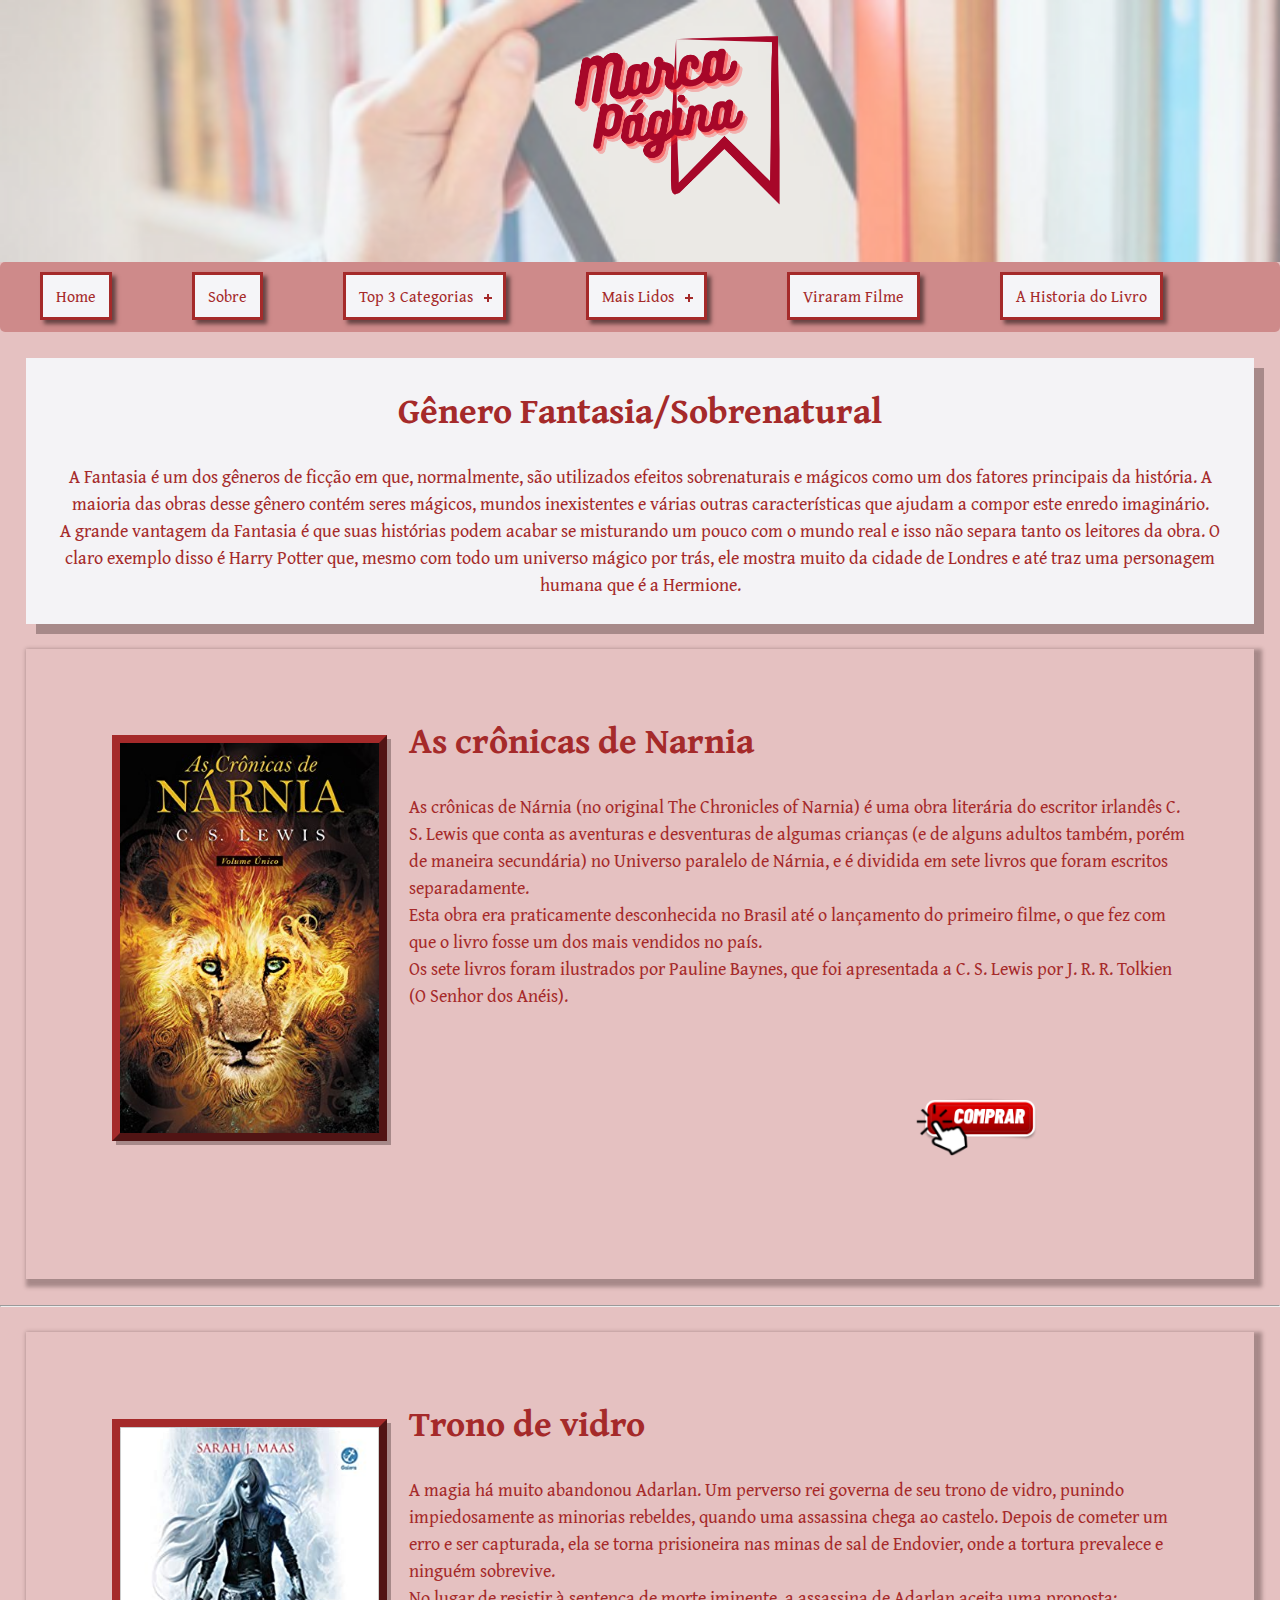
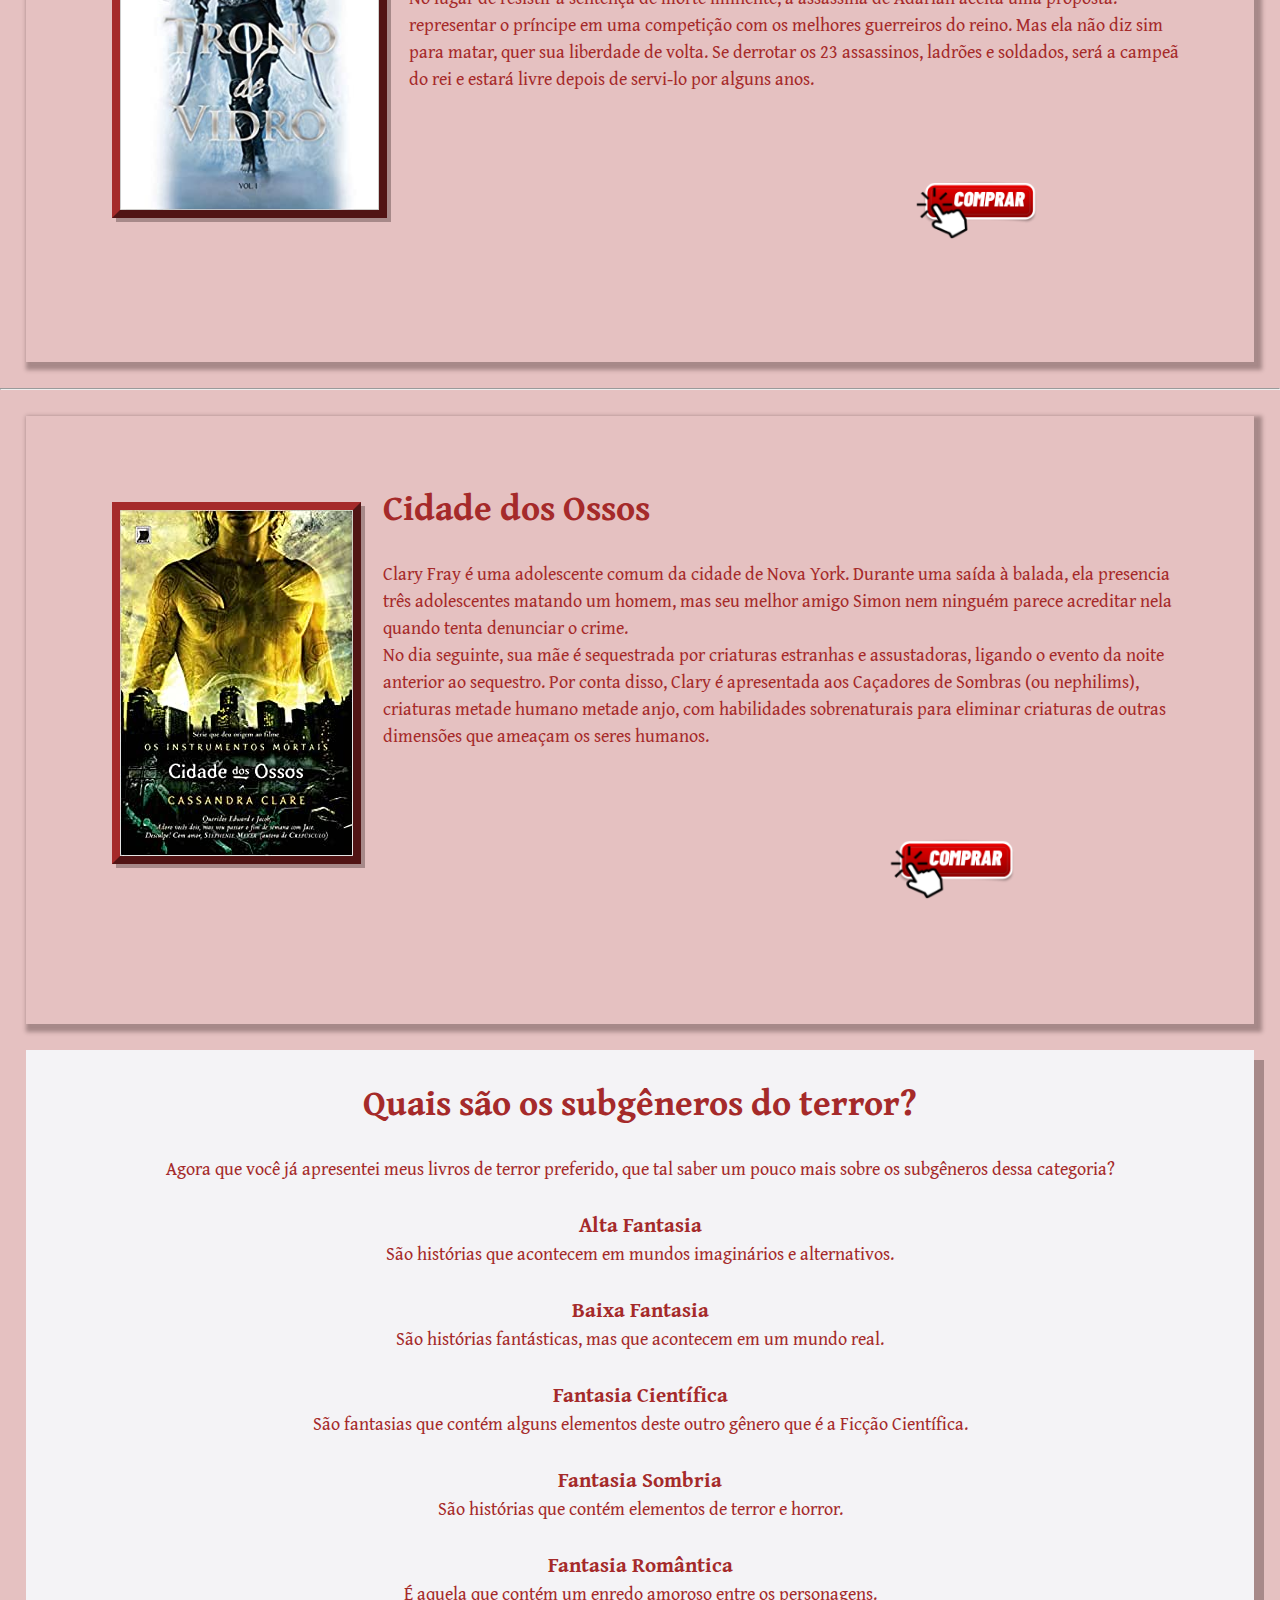
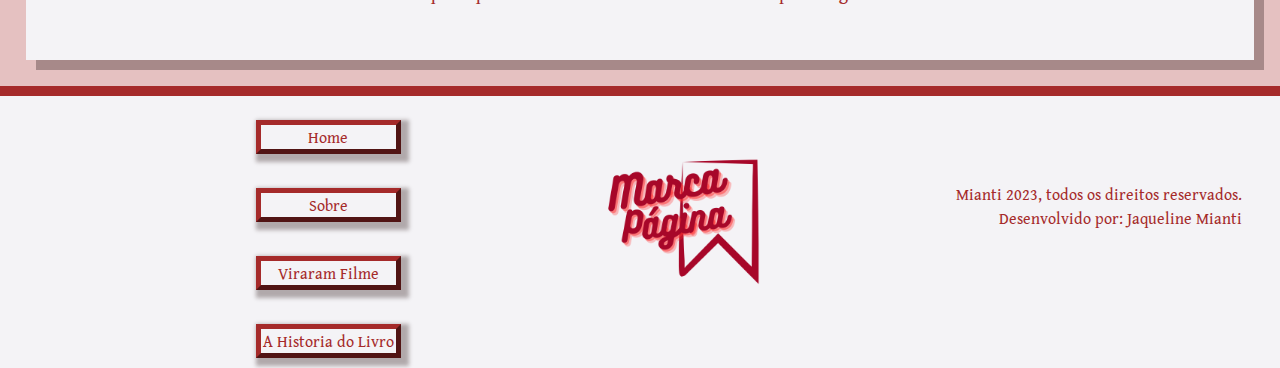
<file: top-fantasia.html>
<!DOCTYPE html>
<html lang="pt-BR">
<head>
    <meta charset="UTF-8">
      <meta http-equiv="X-UA-Compatible" content="IE=edge">
      <meta name="viewport" content="width=device-width, initial-scale=1.0">        
      <link rel="stylesheet" type="text/css" href="css/reset.css">
      <link rel="stylesheet" type="text/css" href="css/style.css">   
      <link rel="shortcut icon" href="./img/faivicon.png" type="image/ico" />
      <link rel="preconnect" href="https://fonts.googleapis.com">
      <link rel="preconnect" href="https://fonts.gstatic.com" crossorigin>
      <link href="https://fonts.googleapis.com/css2?family=Gentium+Book+Plus:ital,wght@0,400;0,700;1,400&display=swap" rel="stylesheet">

    <title>Marca Pagina</title>
</head>

<body>
     

    <header class="topo-pagina">
        <img src="./img/titulo-site.png"  alt="logo">
    </header>

    <nav id="menu-dropdown" class="menu-butt">             
      <ul>
        <li><a href="index.html" title="Página Ínicial">Home</a></li>
        <li><a href="./sobre.html" title="Sobre">Sobre</a></li>
        <li><a href="#" title="Categorias">Top 3 Categorias</a>      
          <ul>
            <li><a href="./top-terror.html" title="Top1">1º Terror/Horror</a></li>
            <li><a href="./top-fantasia.html" title="Top2">2º Fantasia/Sobrenatural</a></li>
            <li><a href="./top-romance.html" title="Top3">3º Romance</a></li>              
          </ul>        
        </li>
        <li><a href="#" title="mais-lidos">Mais Lidos</a>      
        <ul>        
            <li><a href="./no-mundo.html" title="mais-lidos-mundo">No Mundo</a></li>
            <li><a href="./no-brasil.html" title="mais-lidos-brasil">No Brasil</a></li>              
        </ul>        
        </li>              
        <li><a href="./viraram-filme.html" title="viraram-filme">Viraram Filme</a></li>
        <li><a href="./historia.html" title="historia-livro">A Historia do Livro</a></li>              
      </ul>
    </nav> 
    
    <section>
      <div>

        <div  class="top-fantasia">
          <p>
          <h1>Gênero Fantasia/Sobrenatural</h1>
          <br>
          A Fantasia é um dos gêneros de ficção em que, normalmente, são utilizados efeitos sobrenaturais e mágicos como um dos fatores principais da história. A maioria das obras desse gênero contém seres mágicos, mundos inexistentes e várias outras características que ajudam a compor este enredo imaginário.
          <br>
          A grande vantagem da Fantasia é que suas histórias podem acabar se misturando um pouco com o mundo real e isso não separa tanto os leitores da obra. O claro exemplo disso é Harry Potter que, mesmo com todo um universo mágico por trás, ele mostra muito da cidade de Londres e até traz uma personagem humana que é a Hermione. 
          </p>
        </div>

        <div class="generos">          
            <img src="./img/cronicas-narnia.jpg" alt="cronica-narnia">       
          <div>          
            <p>
            <h1>As crônicas de Narnia</h1>
            <br>        
            As crônicas de Nárnia (no original The Chronicles of Narnia) é uma obra literária do escritor irlandês C. S. Lewis que conta as aventuras e desventuras de algumas crianças (e de alguns adultos também, porém de maneira secundária) no Universo paralelo de Nárnia, e é dividida em sete livros que foram escritos separadamente.
            <br>
            Esta obra era praticamente desconhecida no Brasil até o lançamento do primeiro filme, o que fez com que o livro fosse um dos mais vendidos no país.
            <br>
            Os sete livros foram ilustrados por Pauline Baynes, que foi apresentada a C. S. Lewis por J. R. R. Tolkien (O Senhor dos Anéis).
            </p> 
            <br>

            <div class="lojas-top">
              <a href="https://www.amazon.com.br/As-Cr%C3%B4nicas-N%C3%A1rnia-Brochura-Lewis/dp/857827069X/ref=asc_df_857827069X/?tag=googleshopp00-20&linkCode=df0&hvadid=379765940837&hvpos=&hvnetw=g&hvrand=15507457166734218528&hvpone=&hvptwo=&hvqmt=&hvdev=c&hvdvcmdl=&hvlocint=&hvlocphy=9100383&hvtargid=pla-346956617719&psc=1" target="_blank"><img src="./img/comprar.png" alt="amazon"></a>
            </div>

          </div>
        </div> 
        <hr width = 100%>
        <div class="generos">          
          <img src="./img/trono-vidro.jpg" alt="trono-vidro">       
        <div>          
          <p>
          <h1>Trono de vidro</h1>
          <br>
          A magia há muito abandonou Adarlan. Um perverso rei governa de seu trono de vidro, punindo impiedosamente as minorias rebeldes, quando uma assassina chega ao castelo. Depois de cometer um erro e ser capturada, ela se torna prisioneira nas minas de sal de Endovier, onde a tortura prevalece e ninguém sobrevive.
          <br>
          No lugar de resistir à sentença de morte iminente, a assassina de Adarlan aceita uma proposta: representar o príncipe em uma competição com os melhores guerreiros do reino. Mas ela não diz sim para matar, quer sua liberdade de volta. Se derrotar os 23 assassinos, ladrões e soldados, será a campeã do rei e estará livre depois de servi-lo por alguns anos.
          </p> 
          <br>
          
          <div class="lojas-top">
            <a href="https://www.amazon.com.br/Trono-vidro-Vol-Sarah-Maas/dp/8501401382" target="_blank"><img src="./img/comprar.png" alt="amazon"></a>
          </div>

        </div>
        </div>

        <hr width = 100%>
        <div class="generos">          
          <img src="./img/cidade-ossos.jpg" alt="cidade-ossos">       
        <div>          
          <p>
          <h1>Cidade dos Ossos</h1>
          <br>
          Clary Fray é uma adolescente comum da cidade de Nova York. Durante uma saída à balada, ela presencia três adolescentes matando um homem, mas seu melhor amigo Simon nem ninguém parece acreditar nela quando tenta denunciar o crime.
          <br>
          No dia seguinte, sua mãe é sequestrada por criaturas estranhas e assustadoras, ligando o evento da noite anterior ao sequestro. Por conta disso, Clary é apresentada aos Caçadores de Sombras (ou nephilims), criaturas metade humano metade anjo, com habilidades sobrenaturais para eliminar criaturas de outras dimensões que ameaçam os seres humanos.
          </p> 
          <br>
          
          <div class="lojas-top">
            <a href="https://www.amazon.com.br/Cidade-ossos-Vol-1-instrumentos-mortais/dp/8501087149" target="_blank"><img src="./img/comprar.png" alt="amazon"></a>
          </div>

        </div>
        </div>

        <div  class="top-terror">
          <p>
           <h1> Quais são os subgêneros do terror?</h1>
           <br>
            Agora que você já apresentei meus livros de terror preferido, que tal saber um pouco mais sobre os subgêneros dessa categoria?
            <br><br>            
            <h3>Alta Fantasia</h3>
            São histórias que acontecem em mundos imaginários e alternativos.<br><br> 
            <h3>Baixa Fantasia</h3>
            São histórias fantásticas, mas que acontecem em um mundo real. <br><br> 
            <h3>Fantasia Científica</h3>
            São fantasias que contém alguns elementos deste outro gênero que é a Ficção Científica. <br><br> 
            <h3>Fantasia Sombria</h3>
            São histórias que contém elementos de terror e horror. <br><br> 
            <h3>Fantasia Romântica</h3>
            É aquela que contém um enredo amoroso entre os personagens.  
            <br><br>
          </p>
        </div>

      </div>
    </section>
    <footer class="rodape">
      <br><br>
      <div class="info-rodape-l">
          <br>
          <a href="index.html">Home</a>
          <br>
          <a href="./sobre.html">Sobre</a>
          <br>                 
          <a href="./viraram-filme.html">Viraram Filme</a>
          <br>
          <a href="./historia.html">A Historia do Livro</a>
      </div>

      <div class="roda-img">
      <img src="./img/titulo-site.png" alt="">
      </div>
      
      <div class="info-rodape-r">
          <br><br>
          Mianti 2023, todos os direitos reservados.
          <br>
          Desenvolvido por: Jaqueline Mianti
          
      </div>
</footer>

            <script src="/js/jquery.js"></script>
            <script src="/js/script.js"></script>




    
</body>
</html>
</file>
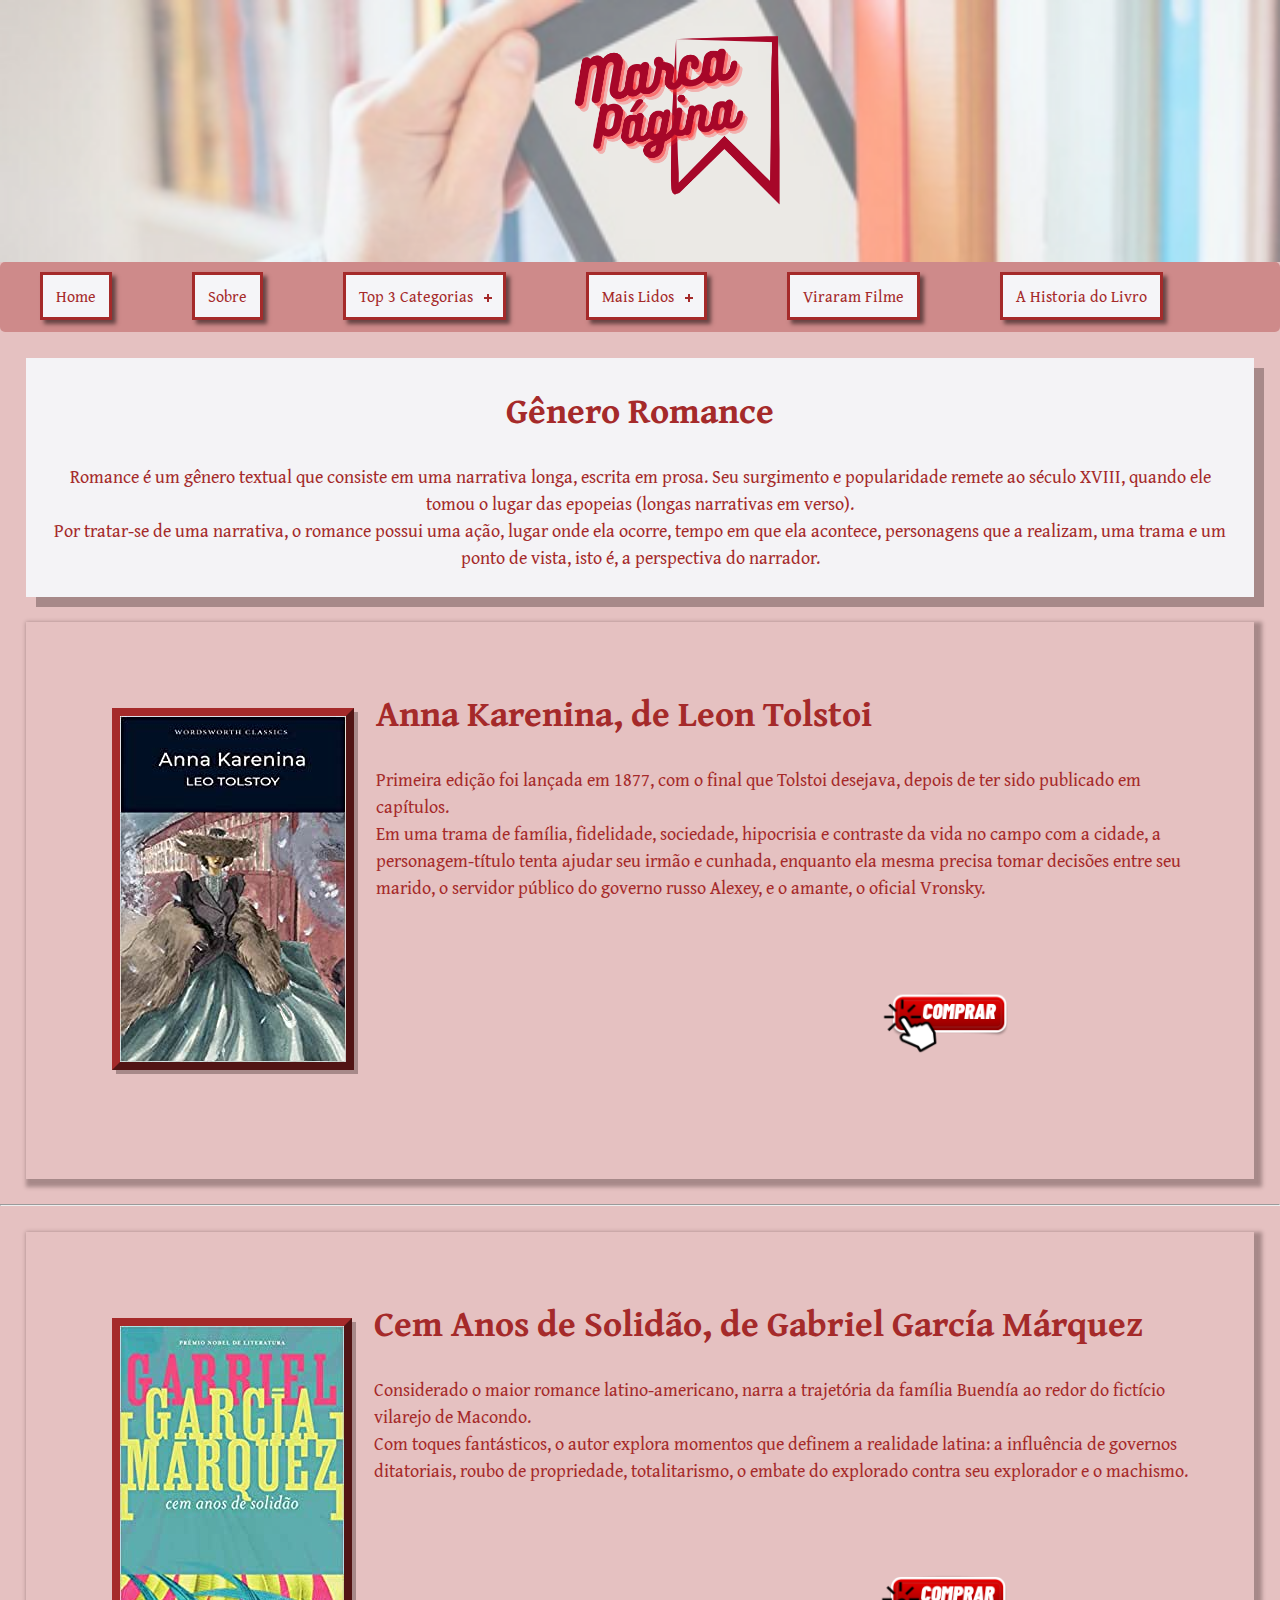
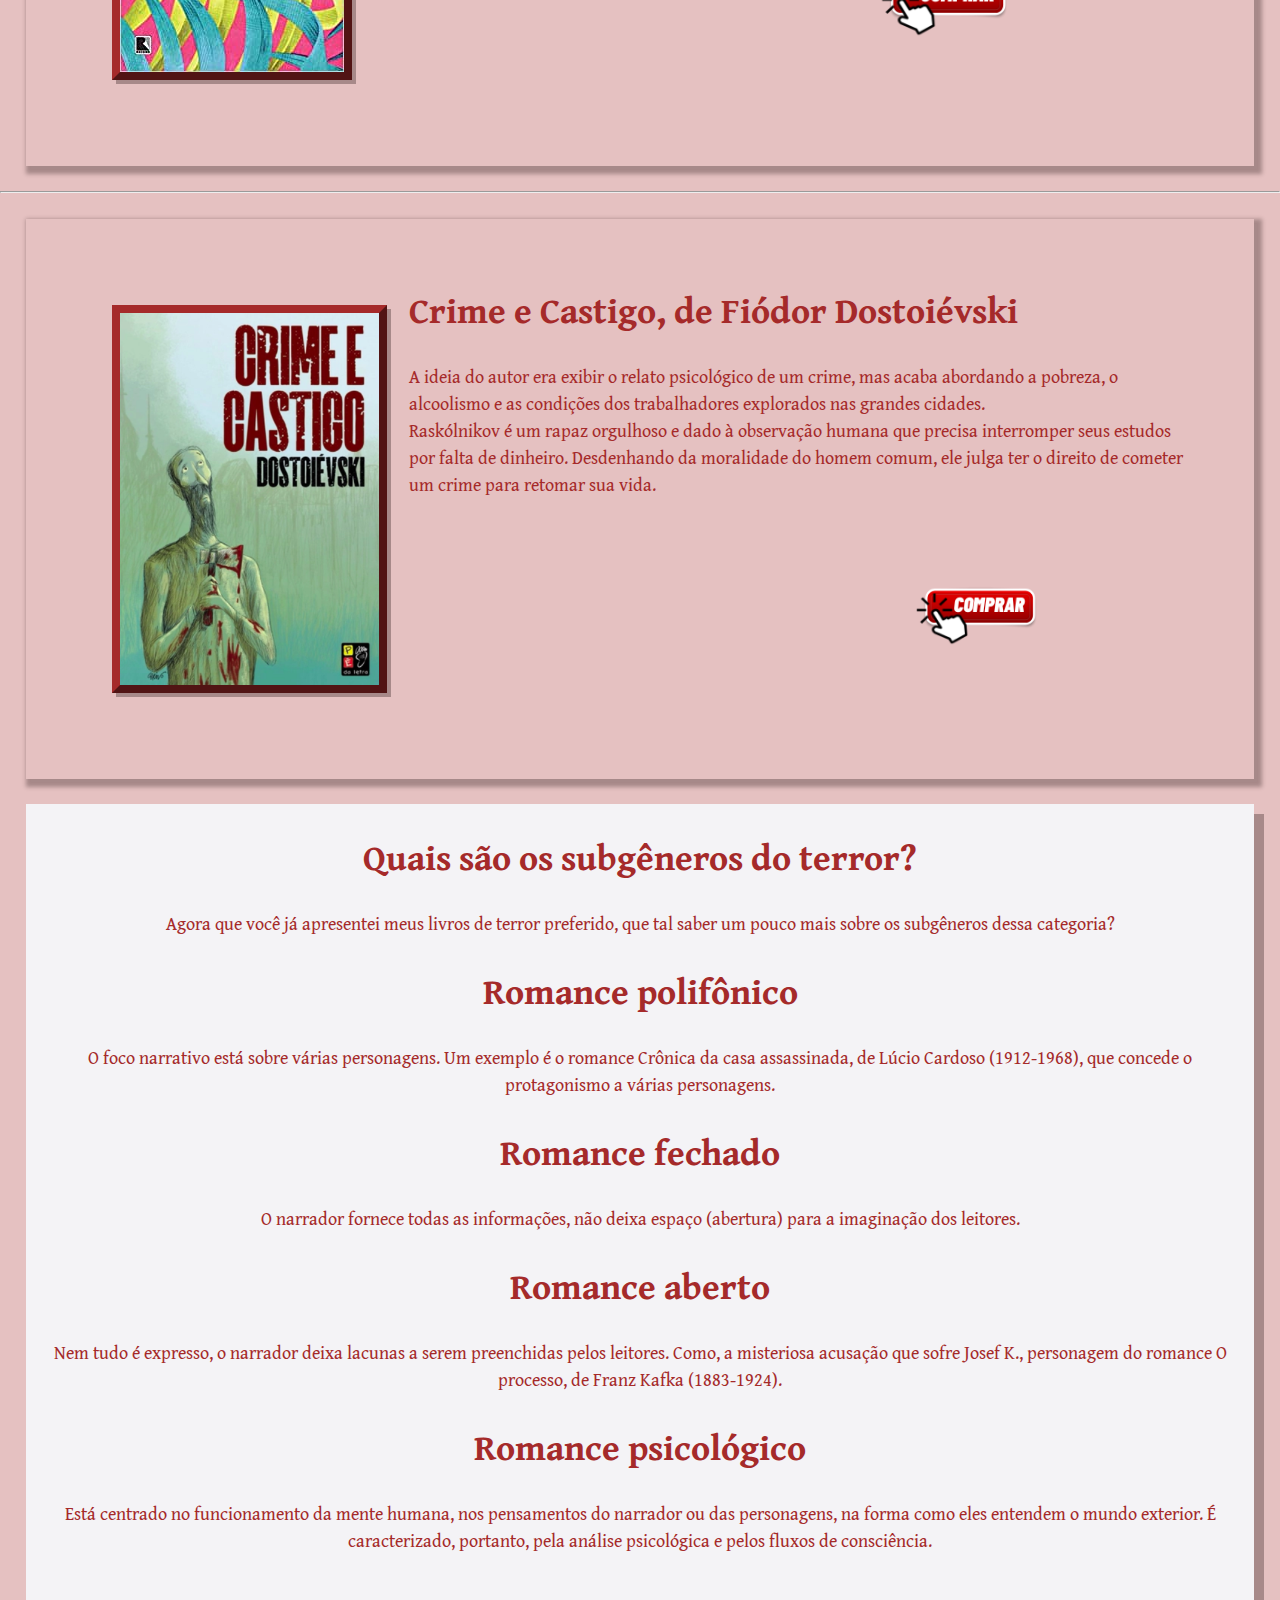
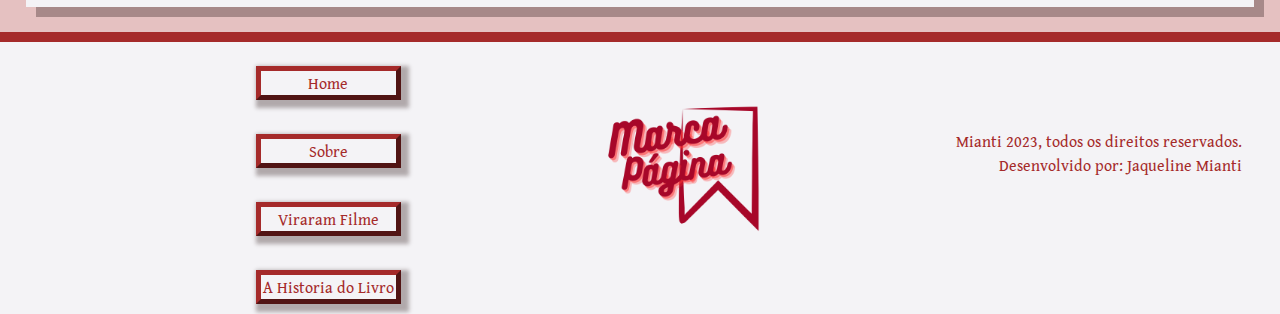
<file: top-romance.html>
<!DOCTYPE html>
<html lang="pt-BR">
<head>
    <meta charset="UTF-8">
      <meta http-equiv="X-UA-Compatible" content="IE=edge">
      <meta name="viewport" content="width=device-width, initial-scale=1.0">        
      <link rel="stylesheet" type="text/css" href="css/reset.css">
      <link rel="stylesheet" type="text/css" href="css/style.css">   
      <link rel="shortcut icon" href="./img/faivicon.png" type="image/ico" />
      <link rel="preconnect" href="https://fonts.googleapis.com">
      <link rel="preconnect" href="https://fonts.gstatic.com" crossorigin>
      <link href="https://fonts.googleapis.com/css2?family=Gentium+Book+Plus:ital,wght@0,400;0,700;1,400&display=swap" rel="stylesheet">

    <title>Marca Pagina</title>
</head>

<body>
     

    <header class="topo-pagina">
        <img src="./img/titulo-site.png"  alt="logo">
    </header>

    <nav id="menu-dropdown" class="menu-butt">             
      <ul>
        <li><a href="index.html" title="Página Ínicial">Home</a></li>
        <li><a href="./sobre.html" title="Sobre">Sobre</a></li>
        <li><a href="#" title="Categorias">Top 3 Categorias</a>      
          <ul>
            <li><a href="./top-terror.html" title="Top1">1º Terror/Horror</a></li>
            <li><a href="./top-fantasia.html" title="Top2">2º Fantasia/Sobrenatural</a></li>
            <li><a href="./top-romance.html" title="Top3">3º Romance</a></li>              
          </ul>        
        </li>
        <li><a href="#" title="mais-lidos">Mais Lidos</a>      
        <ul>        
            <li><a href="./no-mundo.html" title="mais-lidos-mundo">No Mundo</a></li>
            <li><a href="./no-brasil.html" title="mais-lidos-brasil">No Brasil</a></li>              
        </ul>        
        </li>              
        <li><a href="./viraram-filme.html" title="viraram-filme">Viraram Filme</a></li>
        <li><a href="./historia.html" title="historia-livro">A Historia do Livro</a></li>              
      </ul>
    </nav> 
    
    <section>
      <div>

        <div  class="top-romance">
          <p>
          <h1> Gênero Romance</h1>
          <br>
          Romance é um gênero textual que consiste em uma narrativa longa, escrita em prosa. Seu surgimento e popularidade remete ao século XVIII, quando ele tomou o lugar das epopeias (longas narrativas em verso).
          <br>
          Por tratar-se de uma narrativa, o romance possui uma ação, lugar onde ela ocorre, tempo em que ela acontece, personagens que a realizam, uma trama e um ponto de vista, isto é, a perspectiva do narrador. 
          </p>
        </div>

        <div class="generos">          
            <img src="./img/anna-karenina.jpg" alt="anna">       
          <div>          
            <p>
            <h1>Anna Karenina, de Leon Tolstoi</h1>
            <br>
            Primeira edição foi lançada em 1877, com o final que Tolstoi desejava, depois de ter sido publicado em capítulos.
            <br>
            Em uma trama de família, fidelidade, sociedade, hipocrisia e contraste da vida no campo com a cidade, a personagem-título tenta ajudar seu irmão e cunhada, enquanto ela mesma precisa tomar decisões entre seu marido, o servidor público do governo russo Alexey, e o amante, o oficial Vronsky.
            </p> 
            <br>

            <div class="lojas-top">
              <a href="https://www.amazon.com.br/Anna-Karenina-Leo-Tolstoy/dp/1853262714/ref=sr_1_7?crid=2UWGJIB22BCPT&keywords=anna+karenina&qid=1677719962&s=books&sprefix=Anna+Karenina%2Cstripbooks%2C191&sr=1-7" target="_blank"><img src="./img/comprar.png" alt="amazon"></a>
            </div>

          </div>
        </div> 
        <hr width = 100%>
        <div class="generos">          
          <img src="./img/cem-solidão.jpg" alt="cem-solidao">       
        <div>          
          <p>
          <h1>Cem Anos de Solidão, de Gabriel García Márquez</h1>
          <br>
          Considerado o maior romance latino-americano, narra a trajetória da família Buendía ao redor do fictício vilarejo de Macondo.
          <br>
          Com toques fantásticos, o autor explora momentos que definem a realidade latina: a influência de governos ditatoriais, roubo de propriedade, totalitarismo, o embate do explorado contra seu explorador e o machismo.
          </p> 
          <br>
          
          <div class="lojas-top">
            <a href="https://www.amazon.com.br/anos-solid%C3%A3o-Gabriel-Garcia-M%C3%A1rquez/dp/8501012076/ref=asc_df_8501012076/?tag=googleshopp00-20&linkCode=df0&hvadid=379773314816&hvpos=&hvnetw=g&hvrand=15144393482295889471&hvpone=&hvptwo=&hvqmt=&hvdev=c&hvdvcmdl=&hvlocint=&hvlocphy=9100383&hvtargid=pla-636666278360&psc=1" target="_blank"><img src="./img/comprar.png" alt="amazon"></a>
          </div>

        </div>
        </div>

        <hr width = 100%>
        <div class="generos">          
          <img src="./img/crime-castigo.png" alt="crime-castigo">       
        <div>          
          <p>
          <h1>Crime e Castigo, de Fiódor Dostoiévski</h1>
          <br>
          A ideia do autor era exibir o relato psicológico de um crime, mas acaba abordando a pobreza, o alcoolismo e as condições dos trabalhadores explorados nas grandes cidades. 
          <br>
          Raskólnikov é um rapaz orgulhoso e dado à observação humana que precisa interromper seus estudos por falta de dinheiro. Desdenhando da moralidade do homem comum, ele julga ter o direito de cometer um crime para retomar sua vida.
          </p> 
          <br>
          
          <div class="lojas-top">
            <a href="https://www.americanas.com.br/produto/3449313314?epar=bp_pl_px_go_pmax_liv_3p_pb&opn=YSMESP&WT.srch=1&offerId=61d90ce9d9fd6edeecbe7e4d&gclsrc=aw.ds&gclid=CjwKCAiAjPyfBhBMEiwAB2CCIs7-uEwOtF8HrmfCATY3Y2Q-u2GL9LlTN39cSqkP9lzazRiowWPoUxoCXb0QAvD_BwE" target="_blank"><img src="./img/comprar.png" alt="amazon"></a>
          </div>

        </div>
        </div>

        <div  class="top-terror">
          <p>
           <h1> Quais são os subgêneros do terror?</h1>
           <br>
            Agora que você já apresentei meus livros de terror preferido, que tal saber um pouco mais sobre os subgêneros dessa categoria?
            <br><br>
            
            <h1>Romance polifônico</h1>
            <br>
            O foco narrativo está sobre várias personagens. Um exemplo é o romance Crônica da casa assassinada, de Lúcio Cardoso (1912-1968), que concede o protagonismo a várias personagens.
            <br><br>
            
            <h1>Romance fechado</h1>
            <br>
            O narrador fornece todas as informações, não deixa espaço (abertura) para a imaginação dos leitores.
            <br><br>
            
            <h1>Romance aberto</h1>
            <br>
            Nem tudo é expresso, o narrador deixa lacunas a serem preenchidas pelos leitores. Como, a misteriosa acusação que sofre Josef K., personagem do romance O processo, de Franz Kafka (1883-1924). 
            <br><br>

            <h1>Romance psicológico</h1>
            <br>
            Está centrado no funcionamento da mente humana, nos pensamentos do narrador ou das personagens, na forma como eles entendem o mundo exterior. É caracterizado, portanto, pela análise psicológica e pelos fluxos de consciência.
            <br><br>

            
          </p>
        </div>

      </div>
    </section>
    <footer class="rodape">
      <br><br>
      <div class="info-rodape-l">
          <br>
          <a href="index.html">Home</a>
          <br>
          <a href="./sobre.html">Sobre</a>
          <br>                 
          <a href="./viraram-filme.html">Viraram Filme</a>
          <br>
          <a href="./historia.html">A Historia do Livro</a>
      </div>

      <div class="roda-img">
      <img src="./img/titulo-site.png" alt="">
      </div>
      
      <div class="info-rodape-r">
          <br><br>
          Mianti 2023, todos os direitos reservados.
          <br>
          Desenvolvido por: Jaqueline Mianti
          
      </div>
</footer>

            <script src="/js/jquery.js"></script>
            <script src="/js/script.js"></script>




    
</body>
</html>
</file>
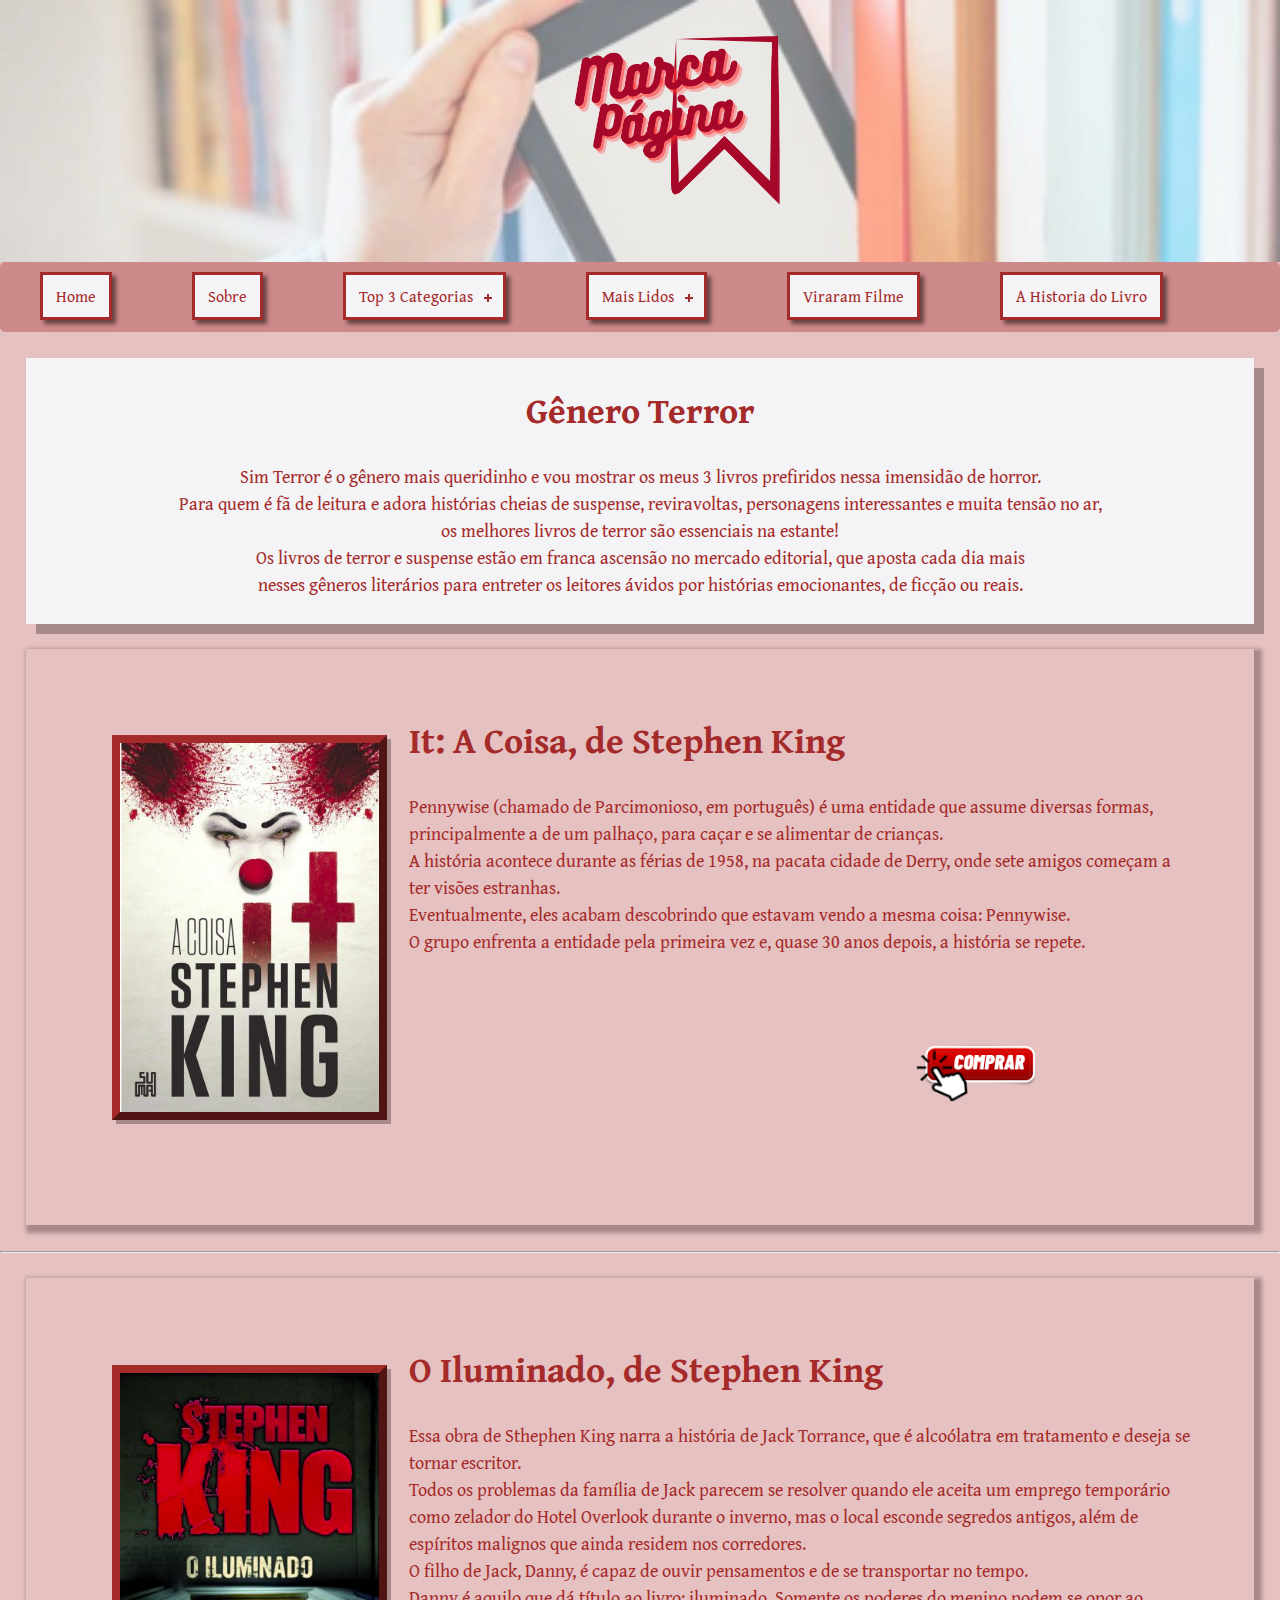
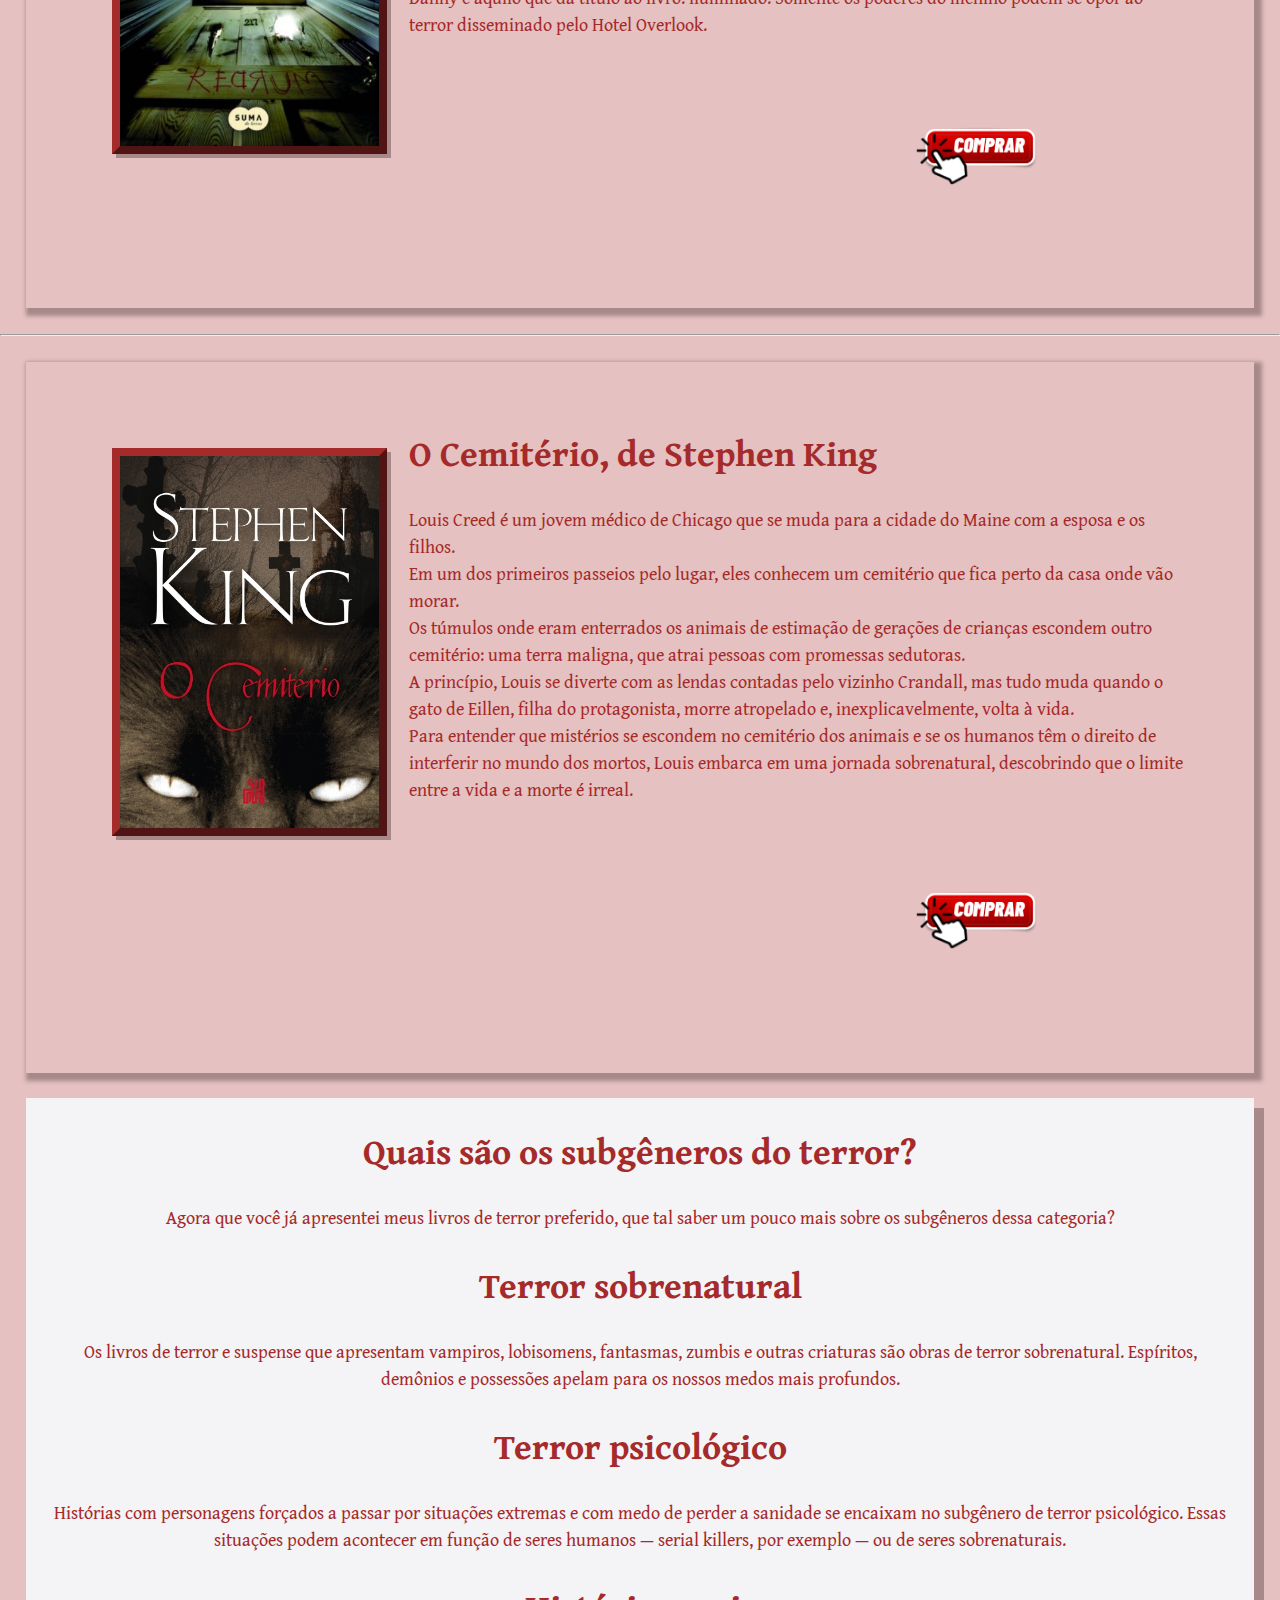
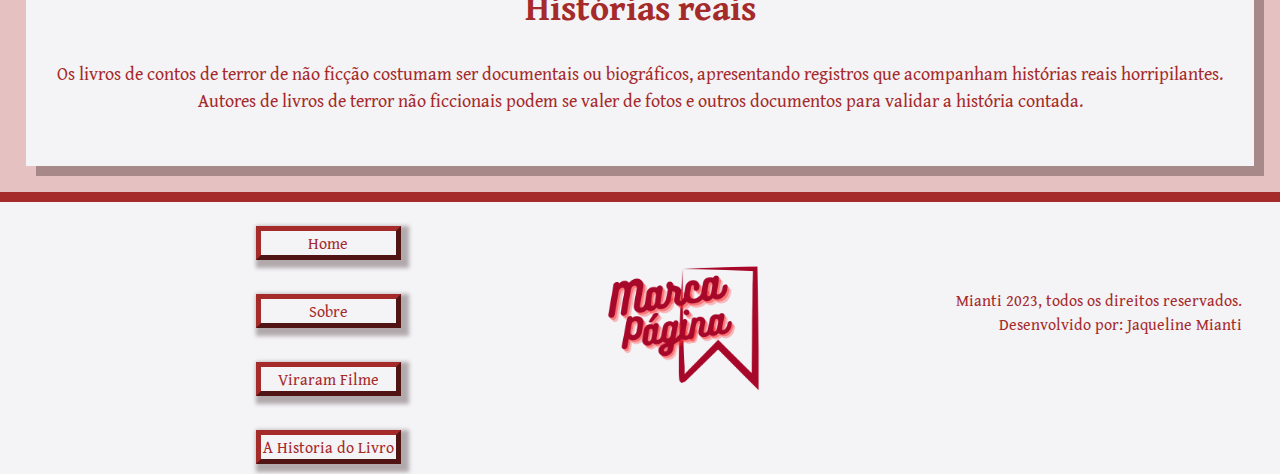
<file: top-terror.html>
<!DOCTYPE html>
<html lang="pt-BR">
<head>
    <meta charset="UTF-8">
      <meta http-equiv="X-UA-Compatible" content="IE=edge">
      <meta name="viewport" content="width=device-width, initial-scale=1.0">        
      <link rel="stylesheet" type="text/css" href="css/reset.css">
      <link rel="stylesheet" type="text/css" href="css/style.css">   
      <link rel="shortcut icon" href="./img/faivicon.png" type="image/ico" />
      <link rel="preconnect" href="https://fonts.googleapis.com">
      <link rel="preconnect" href="https://fonts.gstatic.com" crossorigin>
      <link href="https://fonts.googleapis.com/css2?family=Gentium+Book+Plus:ital,wght@0,400;0,700;1,400&display=swap" rel="stylesheet">

    <title>Marca Pagina</title>
</head>

<body>
     

    <header class="topo-pagina">
        <img src="./img/titulo-site.png"  alt="logo">
    </header>

    <nav id="menu-dropdown" class="menu-butt">             
      <ul>
        <li><a href="index.html" title="Página Ínicial">Home</a></li>
        <li><a href="./sobre.html" title="Sobre">Sobre</a></li>
        <li><a href="#" title="Categorias">Top 3 Categorias</a>      
          <ul>
            <li><a href="./top-terror.html" title="Top1">1º Terror/Horror</a></li>
            <li><a href="./top-fantasia.html" title="Top2">2º Fantasia/Sobrenatural</a></li>
            <li><a href="./top-romance.html" title="Top3">3º Romance</a></li>              
          </ul>        
        </li>
        <li><a href="#" title="mais-lidos">Mais Lidos</a>      
        <ul>        
            <li><a href="./no-mundo.html" title="mais-lidos-mundo">No Mundo</a></li>
            <li><a href="./no-brasil.html" title="mais-lidos-brasil">No Brasil</a></li>              
        </ul>        
        </li>              
        <li><a href="./viraram-filme.html" title="viraram-filme">Viraram Filme</a></li>
        <li><a href="./historia.html" title="historia-livro">A Historia do Livro</a></li>              
      </ul>
    </nav>  
    
    <section>
      <div>

        <div  class="top-terror">
          <p>
          <h1> Gênero Terror</h1>
          <br>
          Sim Terror é o gênero mais queridinho e vou mostrar os meus 3 livros prefiridos nessa imensidão de horror.
          <br>
          Para quem é fã de leitura e adora histórias cheias de suspense, reviravoltas, personagens interessantes e muita tensão no ar, 
          <br>
          os melhores livros de terror são essenciais na estante!
          <br>
          Os livros de terror e suspense estão em franca ascensão no mercado editorial, que aposta cada dia mais
          <br>
          nesses gêneros literários para entreter os leitores ávidos por histórias emocionantes, de ficção ou reais. 
          </p>
        </div>

        <div class="generos">          
            <img src="./img/it-acoisa.png" alt="it-a-coisa">       
          <div>          
            <p>
            <h1>It: A Coisa, de Stephen King</h1>
            <br>
            Pennywise (chamado de Parcimonioso, em português) é uma entidade que assume diversas formas, principalmente a de um palhaço, para caçar e se alimentar de crianças. 
            <br>
            A história acontece durante as férias de 1958, na pacata cidade de Derry, onde sete amigos começam a ter visões estranhas.
            <br>
            Eventualmente, eles acabam descobrindo que estavam vendo a mesma coisa: Pennywise.
            <br>
            O grupo enfrenta a entidade pela primeira vez e, quase 30 anos depois, a história se repete.
            </p> 
            <br>

            <div class="lojas-top">
              <a href="https://www.amazon.com.br/coisa-Stephen-King/dp/8560280944/ref=sr_1_4?keywords=o+cemit%C3%A9rio+stephen+king&qid=1677519317&sprefix=o+cemi%2Caps%2C250&sr=8-4" target="_blank"><img src="./img/comprar.png" alt="amazon"></a>
            </div>

          </div>
        </div> 
        <hr width = 100%>
        <div class="generos">          
          <img src="./img/o-iluminado.png" alt="o-iluminado">       
        <div>          
          <p>
          <h1>O Iluminado, de Stephen King</h1>
          <br>
          Essa obra de Sthephen King narra a história de Jack Torrance, que é alcoólatra em tratamento e deseja se tornar escritor.
          <br>
          Todos os problemas da família de Jack parecem se resolver quando ele aceita um emprego temporário como zelador do Hotel Overlook durante o inverno, mas o local esconde segredos antigos, além de espíritos malignos que ainda residem nos corredores.
          <br>
          O filho de Jack, Danny, é capaz de ouvir pensamentos e de se transportar no tempo. 
          <br>
          Danny é aquilo que dá título ao livro: iluminado. Somente os poderes do menino podem se opor ao terror disseminado pelo Hotel Overlook.
          </p> 
          <br>
          
          <div class="lojas-top">
            <a href="https://www.amazon.com.br/iluminado-Stephen-King/dp/8581050484/ref=sr_1_3?keywords=o+cemit%C3%A9rio+stephen+king&qid=1677519317&sprefix=o+cemi%2Caps%2C250&sr=8-3" target="_blank"><img src="./img/comprar.png" alt="amazon"></a>
          </div>

        </div>
        </div>

        <hr width = 100%>
        <div class="generos">          
          <img src="./img/o-cemiterio.jpg" alt="o-cemiterio">       
        <div>          
          <p>
          <h1> O Cemitério, de Stephen King</h1>
          <br>
          Louis Creed é um jovem médico de Chicago que se muda para a cidade do Maine com a esposa e os filhos. 
          <br>
          Em um dos primeiros passeios pelo lugar, eles conhecem um cemitério que fica perto da casa onde vão morar.
          <br>
          Os túmulos onde eram enterrados os animais de estimação de gerações de crianças escondem outro cemitério: uma terra maligna, que atrai pessoas com promessas sedutoras.
          <br>
          A princípio, Louis se diverte com as lendas contadas pelo vizinho Crandall, mas tudo muda quando o gato de Eillen, filha do protagonista, morre atropelado e, inexplicavelmente, volta à vida.
          <br>
          Para entender que mistérios se escondem no cemitério dos animais e se os humanos têm o direito de interferir no mundo dos mortos, Louis embarca em uma jornada sobrenatural, descobrindo que o limite entre a vida e a morte é irreal.
          </p> 
          <br>
          
          <div class="lojas-top">
            <a href="https://www.amazon.com.br/cemit%C3%A9rio-Stephen-King/dp/8581050395/ref=sr_1_1_sspa?keywords=o+cemit%C3%A9rio+stephen+king&qid=1677519291&sprefix=o+cemi%2Caps%2C250&sr=8-1-spons&psc=1&spLa=[base64]" target="_blank"><img src="./img/comprar.png" alt="amazon"></a>
          </div>

        </div>
        </div>

        <div  class="top-terror">
          <p>
           <h1> Quais são os subgêneros do terror?</h1>
           <br>
            Agora que você já apresentei meus livros de terror preferido, que tal saber um pouco mais sobre os subgêneros dessa categoria?
            <br><br>
            
            <h1>Terror sobrenatural</h1>
            <br>
            Os livros de terror e suspense que apresentam vampiros, lobisomens, fantasmas, zumbis e outras criaturas são obras de terror sobrenatural. Espíritos, demônios e possessões apelam para os nossos medos mais profundos.
            <br><br>
            
            <h1>Terror psicológico</h1>
            <br>
            Histórias com personagens forçados a passar por situações extremas e com medo de perder a sanidade se encaixam no subgênero de terror psicológico. Essas situações podem acontecer em função de seres humanos — serial killers, por exemplo — ou de seres sobrenaturais.
            <br><br>
            
            <h1>Histórias reais</h1>
            <br>
            Os livros de contos de terror de não ficção costumam ser documentais ou biográficos, apresentando registros que acompanham histórias reais horripilantes. Autores de livros de terror não ficcionais podem se valer de fotos e outros documentos para validar a história contada. 
            <br><br>
          </p>
        </div>

      </div>
    </section>
    <footer class="rodape">
      <br><br>
      <div class="info-rodape-l">
          <br>
          <a href="index.html">Home</a>
          <br>
          <a href="./sobre.html">Sobre</a>
          <br>                 
          <a href="./viraram-filme.html">Viraram Filme</a>
          <br>
          <a href="./historia.html">A Historia do Livro</a>
      </div>

      <div class="roda-img">
      <img src="./img/titulo-site.png" alt="">
      </div>
      
      <div class="info-rodape-r">
          <br><br>
          Mianti 2023, todos os direitos reservados.
          <br>
          Desenvolvido por: Jaqueline Mianti
          
      </div>
</footer>

            <script src="/js/jquery.js"></script>
            <script src="/js/script.js"></script>




    
</body>
</html>
</file>
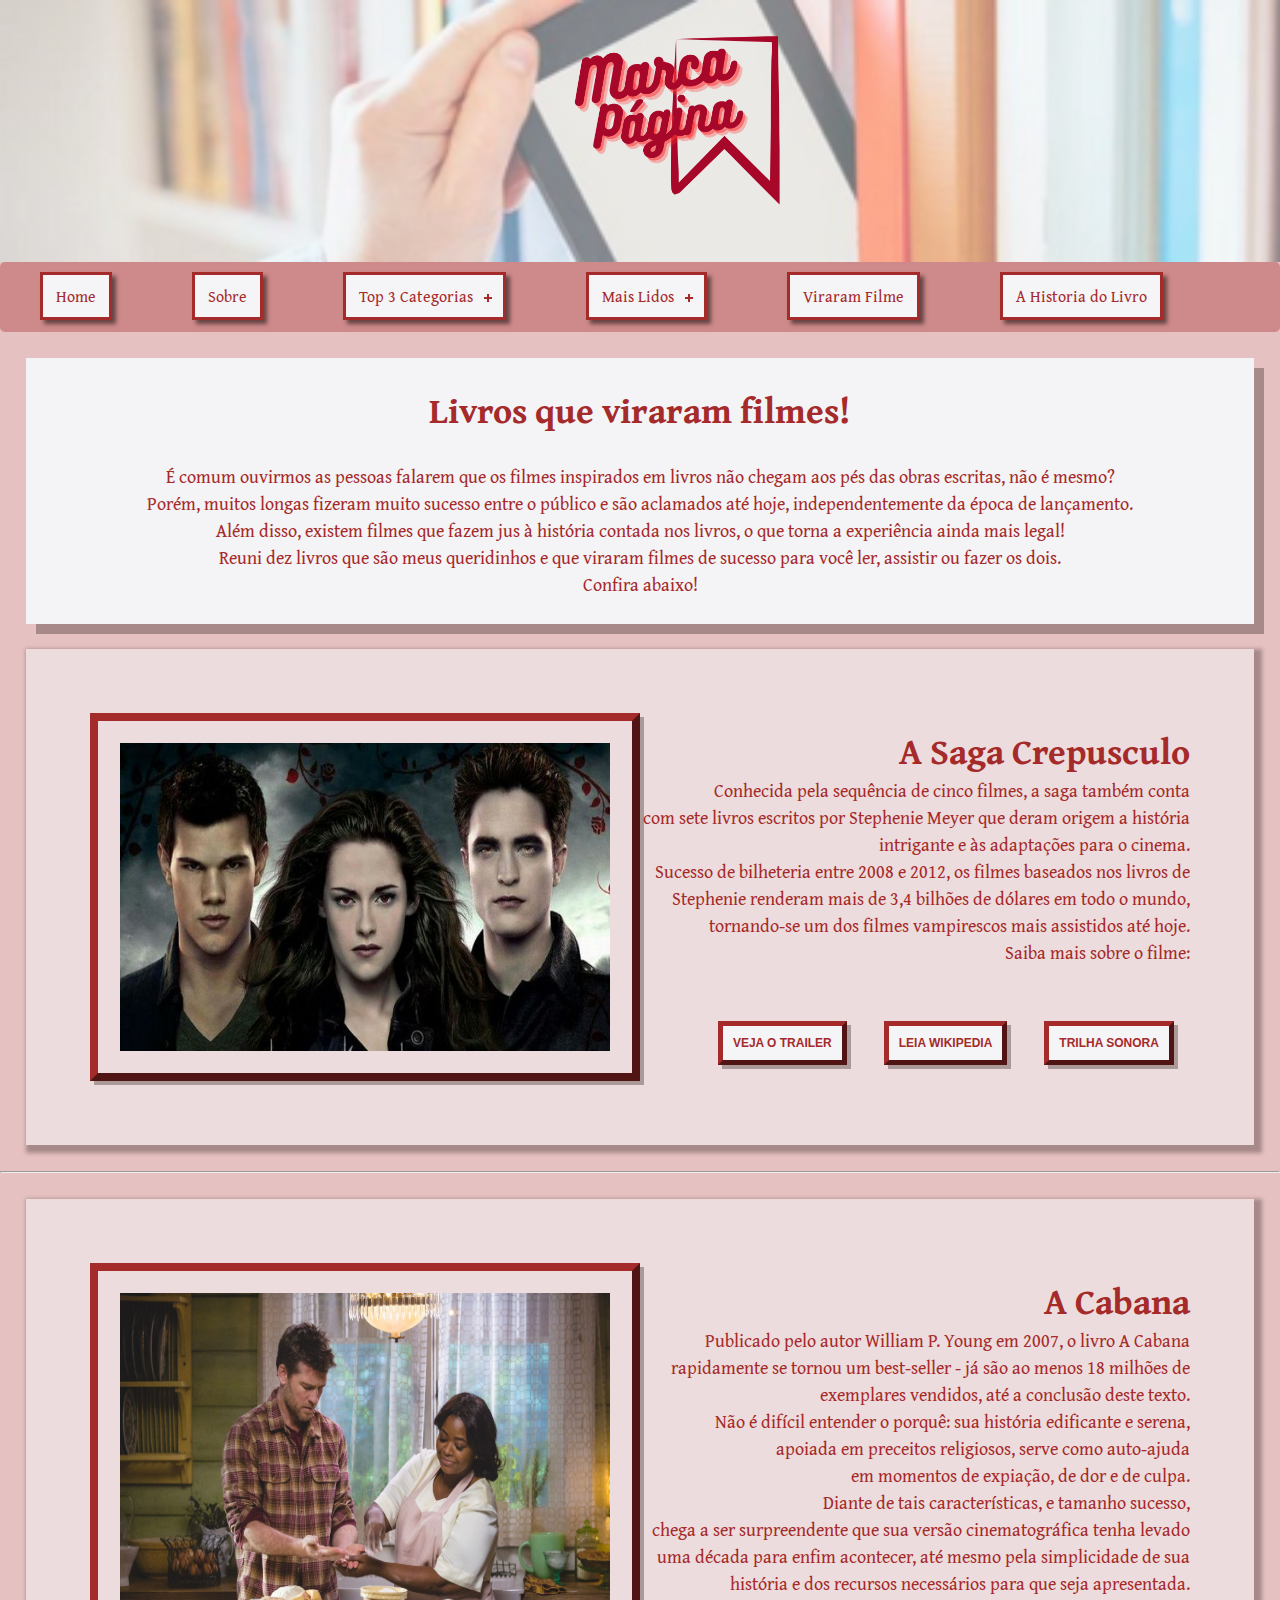
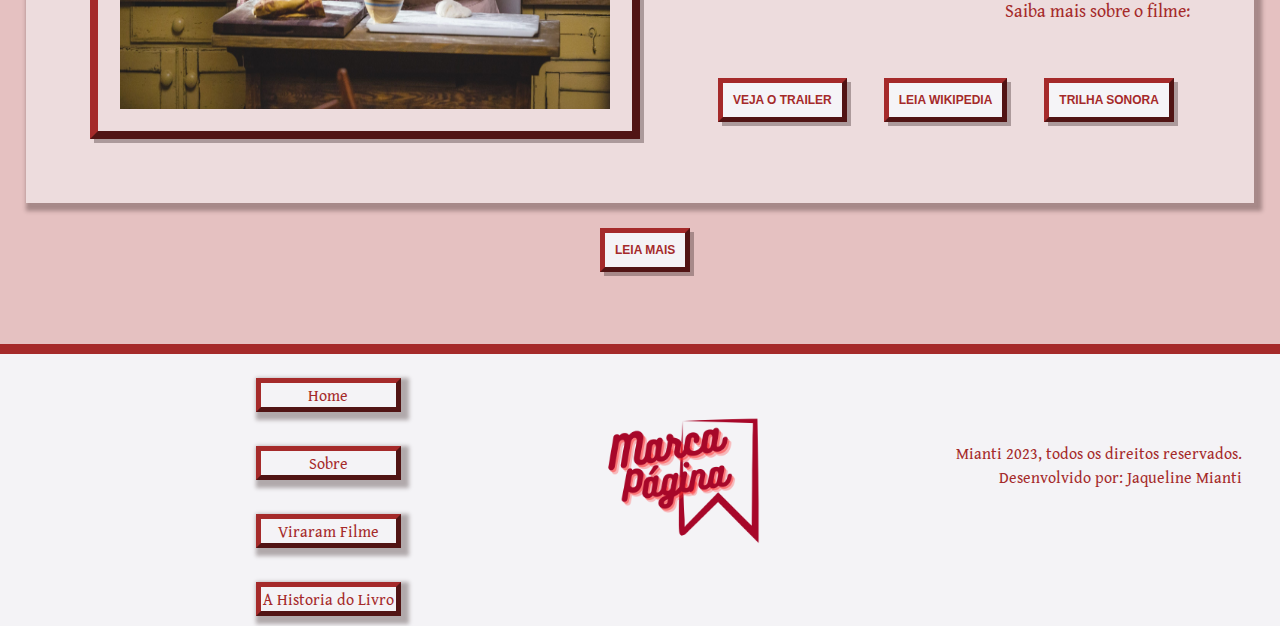
<file: viraram-filme.html>
<!DOCTYPE html>
<html lang="pt-BR">
<head>
    <meta charset="UTF-8">
      <meta http-equiv="X-UA-Compatible" content="IE=edge">
      <meta name="viewport" content="width=device-width, initial-scale=1.0">        
      <link rel="stylesheet" type="text/css" href="css/reset.css">
      <link rel="stylesheet" type="text/css" href="css/style.css">   
      <link rel="shortcut icon" href="./img/faivicon.png" type="image/ico" />
      <link rel="preconnect" href="https://fonts.googleapis.com">
      <link rel="preconnect" href="https://fonts.gstatic.com" crossorigin>
      <link href="https://fonts.googleapis.com/css2?family=Gentium+Book+Plus:ital,wght@0,400;0,700;1,400&display=swap" rel="stylesheet">

    <title>Marca Pagina</title>
</head>

<body>
     

    <header class="topo-pagina">
        <img src="./img/titulo-site.png"  alt="logo">
    </header>

    <nav id="menu-dropdown" class="menu-butt">             
      <ul>
        <li><a href="index.html" title="Página Ínicial">Home</a></li>
        <li><a href="./sobre.html" title="Sobre">Sobre</a></li>
        <li><a href="#" title="Categorias">Top 3 Categorias</a>      
          <ul>
            <li><a href="./top-terror.html" title="Top1">1º Terror/Horror</a></li>
            <li><a href="./top-fantasia.html" title="Top2">2º Fantasia/Sobrenatural</a></li>
            <li><a href="./top-romance.html" title="Top3">3º Romance</a></li>              
          </ul>        
        </li>
        <li><a href="#" title="mais-lidos">Mais Lidos</a>      
        <ul>        
            <li><a href="./no-mundo.html" title="mais-lidos-mundo">No Mundo</a></li>
            <li><a href="./no-brasil.html" title="mais-lidos-brasil">No Brasil</a></li>              
        </ul>        
        </li>              
        <li><a href="./viraram-filme.html" title="viraram-filme">Viraram Filme</a></li>
        <li><a href="./historia.html" title="historia-livro">A Historia do Livro</a></li>              
      </ul>
    </nav>  
    
    <section>
      <div>

        <div  class="viraram-filme">
          <p>
          <h1> Livros que viraram filmes!</h1>
          <br>
          É comum ouvirmos as pessoas falarem que os filmes inspirados em livros não chegam aos pés das obras escritas, não é mesmo?
          <br>
          Porém, muitos longas fizeram muito sucesso entre o público e são aclamados até hoje, independentemente da época de lançamento. 
          <br>
          Além disso, existem filmes que fazem jus à história contada nos livros, o que torna a experiência ainda mais legal! 
          <br>
          Reuni dez livros que são meus queridinhos e que viraram filmes de sucesso para você ler, assistir ou fazer os dois. 
          <br>
          Confira abaixo! 
          </p>
        </div>

        <div class="classicos">          
            <img src="./img/saga-crepusculo.jpeg" alt="saga-crepusculo">       
          <div>          
            <p>
            <h1>A Saga Crepusculo</h1>
            Conhecida pela sequência de cinco filmes, a saga também conta 
            <br>
            com sete livros escritos por Stephenie Meyer que deram origem a história intrigante e às adaptações para o cinema.
            <br>
            Sucesso de bilheteria entre 2008 e 2012, os filmes baseados nos livros de Stephenie renderam mais de 3,4 bilhões de dólares em todo o mundo, tornando-se um dos filmes vampirescos mais assistidos até hoje.
            <br>
            Saiba mais sobre o filme:
            </p> 
            <br>
            
            <a href="https://www.youtube.com/watch?v=QDRLSqm_WVg" target="_blank"><button class="botao-trailer">Veja o Trailer</button></a>
            <a href="https://pt.wikipedia.org/wiki/The_Twilight_Saga" target="_blank"><button class="botao-trailer">Leia Wikipedia</button></a>
            <a href="https://www.youtube.com/watch?v=qwoKBxW0tsY&list=PLDFZi11SZDrcfmeFp4ETGtu9BaDxu8Vr-" target="_blank"><button class="botao-trailer">Trilha sonora</button></a>
              
          </div>
        </div> 
        <hr width = 100%>
        <div class="classicos">          
          <img src="./img/a-cabana.jpg" alt="a-cabana">       
        <div>          
          <p>
          <h1>A Cabana</h1>
          Publicado pelo autor William P. Young em 2007, o livro A Cabana rapidamente se tornou um best-seller - já são ao menos 18 milhões de exemplares vendidos, até a conclusão deste texto.
          <br>
          Não é difícil entender o porquê: sua história edificante e serena,
          <br>
          apoiada em preceitos religiosos, serve como auto-ajuda
          <br>
          em momentos de expiação, de dor e de culpa.
          <br>
          Diante de tais características, e tamanho sucesso,
          <br>
          chega a ser surpreendente que sua versão cinematográfica tenha levado uma década para enfim acontecer, até mesmo pela simplicidade de sua história e dos recursos necessários para que seja apresentada.
          <br>
          Saiba mais sobre o filme:
          </p> 
          <br>

          <a href="https://www.youtube.com/watch?v=tbpGAowldac" target="_blank"><button class="botao-trailer">Veja o Trailer</button></a>
            <a href="https://pt.wikipedia.org/wiki/A_Cabana_(2017)" target="_blank"><button class="botao-trailer">Leia Wikipedia</button></a>
            <a href="https://www.youtube.com/watch?v=sbDjRtxDRIo&list=PLfbkDDPN4V18VK8GA8Ix4WUGVcDtBeMSC" target="_blank"><button class="botao-trailer">Trilha sonora</button></a>
          
        </div>
        </div>

        <span id="pontos"></span> 
                <span id="mais">
                <br>

        <hr width = 100%>
        <div class="classicos">          
          <img src="./img/o-poderoso-chefao.jpg" alt="podero-chefao">       
        <div>          
          <p>
          <h1>O Poderoso Chefão</h1>
          A saga da família Corleone surgiu primeiro no livro “The Godfather”, de Mario Puzo, lançado em 1969.          
          A história de máfia ítalo-americana chegou aos cinemas pelas mãos de Francis Ford Coppola, com a colaboração de Puzo para o roteiro.          
          Além de tratar dos crimes comandados por Don Vito Corleone, a trilogia também fala das relações familiares e da passagem de poder de pai para filho.
          <br>
          O Poderoso Chefão, o primeiro filme da série, foi lançado em 1972 e apresenta o patriarca interpretado por Marlon Brando.          
          Don Vito está se afastando dos negócios, enquanto que um de seus filhos, Michael (Al Pacino), se prepara para assumir o comando.
          <br>
          Saiba mais sobre o filme:
          </p> 
          <br>

          <a href="https://www.youtube.com/watch?v=buEh-9XBupk" target="_blank"><button class="botao-trailer">Veja o Trailer</button></a>
            <a href="https://pt.wikipedia.org/wiki/The_Godfather" target="_blank"><button class="botao-trailer">Leia Wikipedia</button></a>
            <a href="https://www.youtube.com/watch?v=MnSEZQEAPmE&list=PLLhu_aWzuRciPpJIZLYZ7-UsUHojohW0H" target="_blank"><button class="botao-trailer">Trilha sonora</button></a>
          
        </div>
        </div>
        <hr width = 100%>
        <div class="classicos">          
          <img src="./img/50-tons.jpg" alt="ciquenta-tons">       
        <div>          
          <p>
          <h1>Cinquenta Tons De Cinza</h1>
          Foram anos de desenvolvimento até que, em 2015,
          <br>
          o primeiro filme de 50 Tons de Cinza foi lançado.
          <br>
          Apesar das reações controversas da crítica e do público,
          <br>
          50 Tons de Cinza foi um grande sucesso de bilheteria e, rapidamente,
          <br>
          virou uma trilogia, que já teve sua última parte no cinema em 2018.                  
          <br>
          A estudante de literatura Anastasia Steele, de 21 anos, entrevista o jovem bilionário Christian Grey, como um favor a sua colega de quarto Kate Kavanagh. Ela vê nele um homem atraente e brilhante, e ele fica igualmente fascinado por ela.
          <br>
          Saiba mais sobre o filme:
          </p> 
          <br>

          <a href="https://www.youtube.com/watch?v=DEwIt4amgq4" target="_blank"><button class="botao-trailer">Veja o Trailer</button></a>
            <a href="https://pt.wikipedia.org/wiki/Fifty_Shades_of_Grey_(filme)" target="_blank"><button class="botao-trailer">Leia Wikipedia</button></a>
            <a href="https://www.youtube.com/watch?v=jOFPUg3IA6Q&list=PLc6iuV52OsMNobMu5hp79R9hesjGymaSV" target="_blank"><button class="botao-trailer">Trilha sonora</button></a>
          
        </div>
        </div>
        <hr width = 100%>
        <div class="classicos">          
          <img src="./img/jurassic-park.png" alt="jurassic-park">       
        <div>          
          <p>
          <h1>Jurassic Park</h1>          
          Sim, Jurassic Park é um filme adaptado de um livro, você sabia? 
          <br>
          A obra, uma distopia de Michael Crichton, foi publicada em novembro de 1990       
          e exibida nas salas de cinema em 1993, pouquíssimo tempo depois.
          <br>
          O livro tem como pano de fundo a “teoria do caos” e as consequências quando um parque povoado por dinossauros, recriados a partir da engenharia genética, entra em colapso.
          <br>
          O filme foi dirigido por Steven Spielberg.
          <br>
          Saiba mais sobre o filme:
          </p> 
          <br>

          <a href="https://www.youtube.com/watch?v=mGQfs7ygpy0" target="_blank"><button class="botao-trailer">Veja o Trailer</button></a>
            <a href="https://pt.wikipedia.org/wiki/Jurassic_Park" target="_blank"><button class="botao-trailer">Leia Wikipedia</button></a>
            <a href="https://www.youtube.com/watch?v=KvF4r72Ddts&list=PLbguJk-ViVcJZWhx-5OGZrCt6Ve4tYHaY" target="_blank"><button class="botao-trailer">Trilha sonora</button></a>
          
        </div>
        </div>
        <hr width = 100%>
        <div class="classicos">          
          <img src="./img/harry-potter.jpg" alt="harry-potter">       
        <div>          
          <p>
          <h1>Harry Potter</h1>          
          A saga de livros Harry Potter, da autora britânica J. K. Rowling, ficou extremamente famosa em todo o mundo desde o seu lançamento, em 1997. O romance de fantasia conta a história do jovem órfão Harry Potter, que descobre, aos 11 ser filho de grandes bruxos.
          <br>
          A partir disso, o garoto, que até então vivia com os tios cruéis, é convidado para estudar na prestigiada Escola de Magia e Bruxaria de Hogwarts. 
          <br>
          No local ele vive grandes aventuras ao lado de seus memelhores amigos,Hermione Granger e Rony Weasley.
          <br>
          Saiba mais sobre o filme:
          </p> 
          <br>

          <a href="https://www.youtube.com/watch?v=ECyuTrEyEy8" target="_blank"><button class="botao-trailer">Veja o Trailer</button></a>
            <a href="https://pt.wikipedia.org/wiki/Harry_Potter" target="_blank"><button class="botao-trailer">Leia Wikipedia</button></a>
            <a href="https://www.youtube.com/watch?v=UuPb1J_RCJM&list=PLYXfr3Na3Iuf8Kg__C6Fll5bapkVOXp9b" target="_blank"><button class="botao-trailer">Trilha sonora</button></a>
          
        </div>
        </div>
        <hr width = 100%>
        <div class="classicos">          
          <img src="./img/a-culpa-estrelas.png" alt="culpa-estrelas">       
        <div>          
          <p>
          <h1>A Culpa é das Estrelas</h1>          
          Sexto livro escrito por John Green, publicado em 2012 
          <br>
          e lançado no cinema dois anos depois.
          <br>           
          O autor, que já tinha alcançado algum prestígio com outras publicações, chega ao ápice com uma história arrasadora,
          <br>
          surpreendente e encantadora.
          <br>
          Saiba mais sobre o filme:
          </p> 
          <br>

          <a href="https://www.youtube.com/watch?v=khMc449NHgc" target="_blank"><button class="botao-trailer">Veja o Trailer</button></a>
            <a href="https://pt.wikipedia.org/wiki/A_Culpa_%C3%89_das_Estrelas_(filme)" target="_blank"><button class="botao-trailer">Leia Wikipedia</button></a>
            <a href="https://www.youtube.com/watch?v=g3hqVJGfOBo&list=PLcdW_5iRXhiLSnVbZFYZaSeKco6y0sm4I" target="_blank"><button class="botao-trailer">Trilha sonora</button></a>
          
        </div>
        </div>
        <hr width = 100%>
        <div class="classicos">          
          <img src="./img/divergente.jpg" alt="divergente">       
        <div>          
          <p>
          <h1>Divergente</h1>          
          Inspirado em uma trilogia literária escrita por Veronica Roth, Divergente chegou aos cinemas em 2014.
          <br> 
          Originalmente, a franquia cinematográfica deveria ter quatro filmes, de modo que o último livro da série fosse dividido em duas partes.
          <br>
          No entanto, devido a má bilheteria da terceira produção
          <br>
          e outros problemas de bastidores, o quarto longa nunca saiu do papel, fazendo com que a série não fosse de fato encerrada nas telonas.
          <br>
          Saiba mais sobre o filme:
          </p> 
          <br>

          <a href="https://www.youtube.com/watch?v=ALIaNcHNcUs" target="_blank"><button class="botao-trailer">Veja o Trailer</button></a>
            <a href="https://pt.wikipedia.org/wiki/Divergente_(filme)" target="_blank"><button class="botao-trailer">Leia Wikipedia</button></a>
            <a href="https://www.youtube.com/watch?v=miss21Qm4bI&list=PLbQ9P-PYLZhn8NHu9hF0Z-N-3wKWZukOH" target="_blank"><button class="botao-trailer">Trilha sonora</button></a>
          
        </div>
        </div>
        <hr width = 100%>
        <div class="classicos">          
          <img src="./img/carandiru.jpg" alt="carandiru">       
        <div>          
          <p>
          <h1>Carandiru</h1>          
          Lançado em 1999, o livro Estação Carandiru é escrito pelo Dr. Drauzio Varella.
          O filme Carandiru em 2003 leva para as telas o massacre que aconteceu nesse presídio paulista em 1992.
          Carandiru é uma produção de ponta dentro do cinema brasileiro. A direção ficou nas mãos do renomado Hector Babenco e o elenco reúne atores e atrizes de primeira linha, como Wagner Moura, Lázaro Ramos, Rodrigo Santoro e muitos outros.
          <br>
          Saiba mais sobre o filme:
          </p> 
          <br>

          <a href="https://www.youtube.com/watch?v=BdLvrNz9tUk" target="_blank"><button class="botao-trailer">Veja o Trailer</button></a>
            <a href="https://pt.wikipedia.org/wiki/Carandiru_(filme)" target="_blank"><button class="botao-trailer">Leia Wikipedia</button></a>
            <a href="https://www.youtube.com/watch?v=Gv878OyK3ZM&list=PLYHL_DcyrD1DcU1F27VjpAqdBAPyLMbw2" target="_blank"><button class="botao-trailer">Trilha sonora</button></a>
          
        </div>
        </div>
        <hr width = 100%>
        <div class="classicos">          
          <img src="./img/o-senhor-dos-aneis.jpg" alt="senhor-dos-aneis">       
        <div>          
          <p>
          <h1>Senhor dos Anéis</h1>          
          A trilogia O Senhor dos Anéis ganhou o coração do público de diferentes gerações. A saga de livros de J.R.R. Tolkien ganhou as telonas e ainda hoje é considerada uma das franquias de maior sucesso de bilheteria.
          <br>
          Os filmes, de produção e direção de Peter Jackson (roteirista, cineasta e produtor neozelandês) receberam ao todo 30 indicações ao Oscar, conquistando 17 estatuetas, e são ainda hoje considerados um dos maiores projetos cinematográficos da história.
          <br>
          Saiba mais sobre o filme:
          </p> 
          <br>

          <a href="https://www.youtube.com/watch?v=-xg-FkPtLag" target="_blank"><button class="botao-trailer">Veja o Trailer</button></a>
            <a href="https://pt.wikipedia.org/wiki/O_Senhor_dos_An%C3%A9is_(s%C3%A9rie_de_filmes)" target="_blank"><button class="botao-trailer">Leia Wikipedia</button></a>
            <a href="https://www.youtube.com/watch?v=tVV7ijh01jo&list=PLy-fi8akxDgUK49Sxcwt7d0dDszpFijCR" target="_blank"><button class="botao-trailer">Trilha sonora</button></a>
          
        </div>
        </div>
      
      </div>      
    </section>     

  </span> <button class="botao-leia-mais" onclick="leiaMais()" id="btnLeiaMais">Leia Mais</button>        
  <br><br><br><br>

    <footer class="rodape">
      <br><br>
      <div class="info-rodape-l">
          <br>
          <a href="index.html">Home</a>
          <br>
          <a href="./sobre.html">Sobre</a>
          <br>                 
          <a href="./viraram-filme.html">Viraram Filme</a>
          <br>
          <a href="./historia.html">A Historia do Livro</a>
      </div>

      <div class="roda-img">
      <img src="./img/titulo-site.png" alt="">
      </div>
      
      <div class="info-rodape-r">
          <br><br>
          Mianti 2023, todos os direitos reservados.
          <br>
          Desenvolvido por: Jaqueline Mianti
          
      </div>
</footer>

            <script src="/js/jquery.js"></script>
            <script src="/js/script.js"></script>




    
</body>
</html>
</file>
<file: css/style.css>
body{
	font-family: 'Gentium Book Plus';
	color: rgb(165, 42, 42);
	background-color: rgba(165, 42, 42, 0.292);
}

.topo-pagina{
	background-image: url(/img/fundo-cabecalho.png);
	background-size: cover;	
}

.topo-pagina img{
	width: 20%;
	margin-left: 43%;
}

/*Inicia Menu Dropdown*/

#menu-dropdown,#menu-dropdown ul,#menu-dropdown ul li,#menu-dropdown ul li a,#menu-dropdown #btn-mobile{
	
	border:0;
	list-style:none;
	line-height:1;
	display:block;
	position:relative;
	-webkit-box-sizing:border-box;
	-moz-box-sizing:border-box;
	box-sizing:border-box;
	
	
}

#menu-dropdown:after,#menu-dropdown > ul:after{

	content:".";
	display:block;
	clear:both;
	visibility:hidden;
	line-height:0;
	height:0;

}

#menu-dropdown {
	background-color: rgba(165, 42, 42, 0.36);
    width: 100%;
	background-size: 500px;
	height: 70px;
	
}

#menu-dropdown > ul > li{ 
	float:left;
	margin: 0 40px;
	}

#menu-dropdown > ul > li > a{ 
	margin-top: 10px;
	padding:13px; 
	font-size:1em;
	color: rgb(165, 42, 42);	
	background-color: rgb(245, 245, 248);
	border:rgb(165, 42, 42) 3px solid;
	box-shadow: 4px 4px 4px rgba(55, 35, 35, 0.682);	
	
	
}

#menu-dropdown > ul > li:hover > a,#menu-dropdown ul li.active a{ 
	color:rgb(245, 245, 248) ;
	background-color: rgb(165, 42, 42); 
	border: rgb(245, 245, 248) 3px outset;	
}

#menu-dropdown > ul > li:hover,#menu-dropdown ul li.active:hover,#menu-dropdown ul li.active,#menu-dropdown ul li.has-sub.active:hover{
	-webkit-transition:background .3s ease;
	-ms-transition:background .3s ease;
	transition:background .3s ease;
	
}

#menu-dropdown > ul > li.has-sub > a{ 
	padding-right:30px;
}

#menu-dropdown > ul > li.has-sub > a:after{

	position:absolute;
	top:22px;
	right:11px;
	width:8px;
	height:2px;
	display:block;
	background:rgb(165, 42, 42);
	content:'';
}

#menu-dropdown > ul > li.has-sub > a:before{

	position:absolute;
	top:19px;
	right:14px;
	display:block;
	width:2px;
	height:8px;
	background:rgb(165, 42, 42);
	content:'';
	-webkit-transition:all .25s ease;
	-ms-transition:all .25s ease;
	transition:all .25s ease;
}

#menu-dropdown > ul > li.has-sub:hover > a:before{ 
	top:23px; height:0; 
}

#menu-dropdown ul ul { 
	position:absolute;
	left:-9999px; 
}

#menu-dropdown ul ul li{
	border: rgb(245, 245, 248) 1px outset;	
	height:0;
	text-align: center;
	-webkit-transition:all .25s ease;
	-ms-transition:all .25s ease;
	background-color: rgb(165, 42, 42);
	transition:all .25s ease;
	
}

#menu-dropdown ul ul li:hover{ 
	background-color: rgba(165, 42, 42, 0.36); 
}

#menu-dropdown li:hover > ul{ 
	left:auto; 
}

#menu-dropdown li:hover > ul > li{ 
	height:35px; 
}


#menu-dropdown ul ul li a{
	padding:11px 15px;
	width:200px;
	font-size:1em;	
	color: rgb(245, 245, 248);

}

#menu-dropdown ul ul li:hover > a,#menu-dropdown ul ul li a:hover{ 
	background-color:rgb(245, 245, 248);
	color: rgb(165, 42, 42);	
	border: rgb(165, 42, 42) 2px outset;	
	padding: 5pt;
}

/*Finaliza o Menu Dropdown*/

.menu-butt{
	width: 100%;	
	border-radius: 5px;
}

.introducao-blog{
	text-align: center;	
	padding: 1%;	
	margin-left:200px;
	margin-top: 40px;
	margin-bottom: 30px;	
	background-color: rgba(245, 245, 248, 0.962);
	box-shadow: 8px 8px 8px 8px rgba(55, 35, 35, 0.627);	
	width: 70%;
}

.livros-2023{
	padding: 5%;
	text-align: center; 	
}

.lojas img{
	width: 15% !important ;	
	padding: 0 !important;
	border: 0 !important;
	box-shadow:none !important;	
	
}

.lojas{
	margin: 2%;
}


.lancamentos-left{ 	
	float:left; 
	background-color: rgba(165, 42, 42, 0.292);
	margin: 1%;	
	padding: 1%;
	width: 80%;	
}	
	

.lancamentos-left p{
	width: 50%;
	float: left; 
	font-size: 17px;
	text-align: left; 	
	padding: 1%;
	background-color: rgba(245, 245, 248, 0.962);
	margin: 2%;		
	box-shadow: 8px 8px 8px 8px rgba(55, 35, 35, 0.353);	
}

.lancamentos-left img{
	width: 130px;
	float: left;	
	border: rgb(165, 42, 42) 5px outset;	
	box-shadow: 5px 5px 5px 5px rgba(55, 35, 35, 0.353);			
	margin: 2%;
}


.lancamentos-right{ 
	float:right; 
	background-color: rgba(165, 42, 42, 0.292);
	margin: 1%;	
	padding: 1%;
	width: 80%;		
}

.lancamentos-right p{
	width: 50%; 
	float: right;
	font-size: 17px;
	text-align: right; 	
	padding: 1%; 
	background-color: rgba(245, 245, 248, 0.962);
	margin: 2%;		
	box-shadow: 8px 8px 8px 8px rgba(55, 35, 35, 0.353);			
		
}


.lancamentos-right img{
	width: 130px;
	float: right;
	border: rgb(165, 42, 42) 5px outset;	
	box-shadow: 5px 5px 5px 5px rgba(55, 35, 35, 0.353);				
	margin: 2%;	
}


.rodape{
	background-color: rgba(245, 245, 248, 0.962);
	border-top: rgb(165, 42, 42) 10px outset;
	display: flex;
	justify-content: center;	
}

.roda-img img{
	width: 50%;
	margin-left: 50%;
	margin-top: 10%;		
}

.info-rodape-l{	
	width: 15%;
	margin-left: 20%;	
	
}

.info-rodape-l a{
	border: rgb(165, 42, 42) 5px outset;	
	box-shadow: 4px 4px 4px 4px rgba(55, 35, 35, 0.353);	
	color: rgb(165, 42, 42);
	display: flex;
	justify-content:center;
	margin-bottom: 10px	
}

.info-rodape-r{
	text-align:end;
	padding: 3%;
	width: 50%;
}

.botao-leia-mais {
	background-color: rgba(245, 245, 248, 0.962);
    color: rgb(165, 42, 42);
    padding: 10px;
    font-size: 12px;
    font-weight: bold;
    cursor: pointer;
    text-transform: uppercase;
    transition: 0.5s all ease-in-out;
	margin-left: 600px;
	border: rgb(165, 42, 42) 5px outset;	
	box-shadow: 4px 4px rgba(55, 35, 35, 0.353);	
}

.botao-leia-mais:hover {
    transform: scale(1.1);
}

#mais{display: none;}

/* Especifico da pag sobre */

.conteudo-sobre{
	display: flex;
	justify-content: center;
}

.animes-top{
	width: 33%;
}

.animes-top img{
	width: 50%;	
	margin: 5%;
	border: rgb(165, 42, 42) 5px outset;	
	box-shadow: 10px 10px rgba(55, 35, 35, 0.353);	
	
}

.biografia{
	width: 45%;
	text-align: center;
	margin-top: 15px;
	margin-bottom: 15px;
	background-color: rgba(245, 245, 248, 0.962);
	padding: 3%;		
	box-shadow: 10px 10px rgba(55, 35, 35, 0.353);	
}

.biografia img{
	width: 25%;
	padding-top: 1%;	
}

.animes-bottom{
	width: 33%;
	text-align: right;
}

.animes-bottom img{
	width: 50%;	
	margin: 5%;	
	border: rgb(165, 42, 42) 5px outset;	
	box-shadow: 10px 10px rgba(55, 35, 35, 0.353);	
}

/* Especial pag no Brasil e no mundo*/

.conteudo-mundo{
	display: flex;
	justify-content: center;
}

.mundo-top{
	width: 33%;
}

.mundo-top img{
	width: 180px;
	height: 180px;	
	margin: 5%;		
	
}

.no-mundo{
	width: 50%;
	text-align: center;
	margin: 50px;	
	background-color: rgba(245, 245, 248, 0.962);
	padding: 3%;	
	box-shadow: 10px 10px 10px 10px rgba(55, 35, 35, 0.353);			
	font-size: large;		
}

.mundo-bottom{
	width: 33%;
	text-align: right;
}

.mundo-bottom img{
	width: 180px;
	height: 180px;	
	margin: 5%;	
			
}

/* Especial para viraram filme */

.viraram-filme{
	background-color: rgba(245, 245, 248, 0.962);
	margin: 2%;
	text-align: center;
	font-size: large;	
	box-shadow: 10px 10px rgba(55, 35, 35, 0.353);	
	padding: 2%;
}

.classicos{
	background-color: rgba(245, 245, 248, 0.516);
	display: flex;
	justify-content: center;
	padding: 5%;
	font-size: large;
	text-align: end;
	margin: 2%;
	box-shadow: 4px 4px 4px 4px rgba(55, 35, 35, 0.353);	
}

.classicos img{
	width: 50%;
	padding: 2%;
	border: rgb(165, 42, 42) 8px outset;
	box-shadow: 4px 4px rgba(55, 35, 35, 0.353);	
}

.classicos p{
	width: 50%;
	padding: 1%;	
}

.botao-trailer {
	background-color: rgba(245, 245, 248, 0.962);
    color: rgb(165, 42, 42);
    padding: 10px;
    font-size: 12px;
    font-weight: bold;
    cursor: pointer;
    text-transform: uppercase;
    transition: 0.5s all ease-in-out;	
	border: rgb(165, 42, 42) 5px outset;	
	box-shadow: 4px 4px rgba(55, 35, 35, 0.353);	
	margin: 3%;
}

.botao-trailer:hover {
    transform: scale(1.1);
}	

/* Especial para a pag A Historia do livro*/

.conteudo-historia{
	display: flex;
	justify-content: center;
}

.historia-top{
	width: 20%;
	padding: 2%;
}

.historia-top img{
	width: 100%;	
	margin: 1%;
	box-shadow: 10px 10px 10px 10px rgba(82, 80, 80, 0.353);	
	margin: 12%;
	
}

.historia{
	width: 80%;
	text-align: start;
	font-size: large;
	margin: 5%;
	background-color: rgba(245, 245, 248, 0.962);
	padding: 3%;
	border: rgb(165, 42, 42) 5px outset;
	box-shadow: 10px 10px 10px 10px rgba(55, 35, 35, 0.353);		
}

/* Espicial para TOP categorias*/

.generos{
	
	display: flex;
	justify-content: center;
	padding: 5%;
	font-size: large;
	text-align: start;
	margin: 2%;
	box-shadow: 4px 4px 4px 4px rgba(55, 35, 35, 0.353);	
}

.generos img{
	width: 25%;
	height: 25%;
	margin: 2%;
	border: rgb(165, 42, 42) 8px outset;
	box-shadow: 4px 4px rgba(55, 35, 35, 0.353);	
}

.lojas-top img { 
	margin-left: 500px;
	border: 0 ;
	width: 18%;
	box-shadow: none;
}

.top-terror{
	background-color: rgba(245, 245, 248, 0.962);
	margin: 2%;
	text-align: center;
	font-size: large;	
	box-shadow: 10px 10px rgba(55, 35, 35, 0.353);	
	padding: 2%;
}

.top-fantasia{
	background-color: rgba(245, 245, 248, 0.962);
	margin: 2%;
	text-align: center;
	font-size: large;	
	box-shadow: 10px 10px rgba(55, 35, 35, 0.353);	
	padding: 2%;
}

.top-romance{
	background-color: rgba(245, 245, 248, 0.962);
	margin: 2%;
	text-align: center;
	font-size: large;	
	box-shadow: 10px 10px rgba(55, 35, 35, 0.353);	
	padding: 2%;
}
</file>
